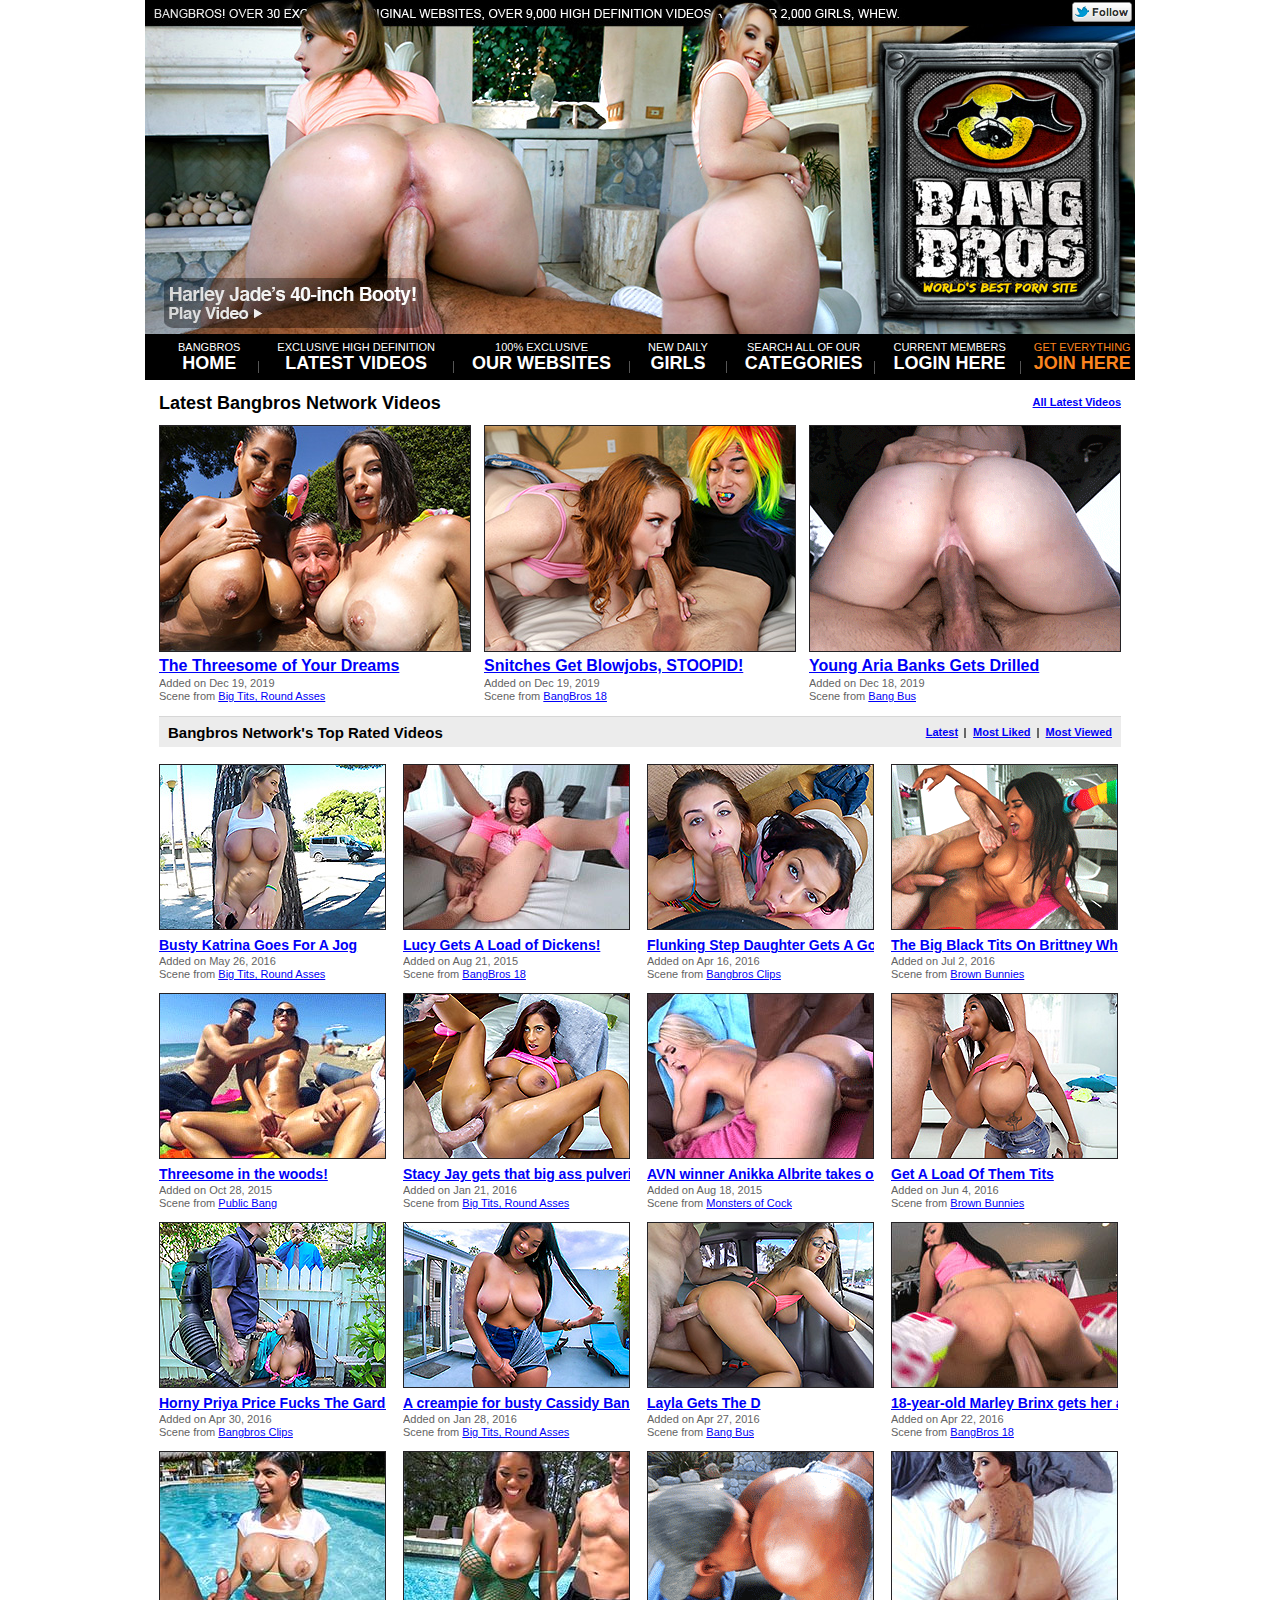
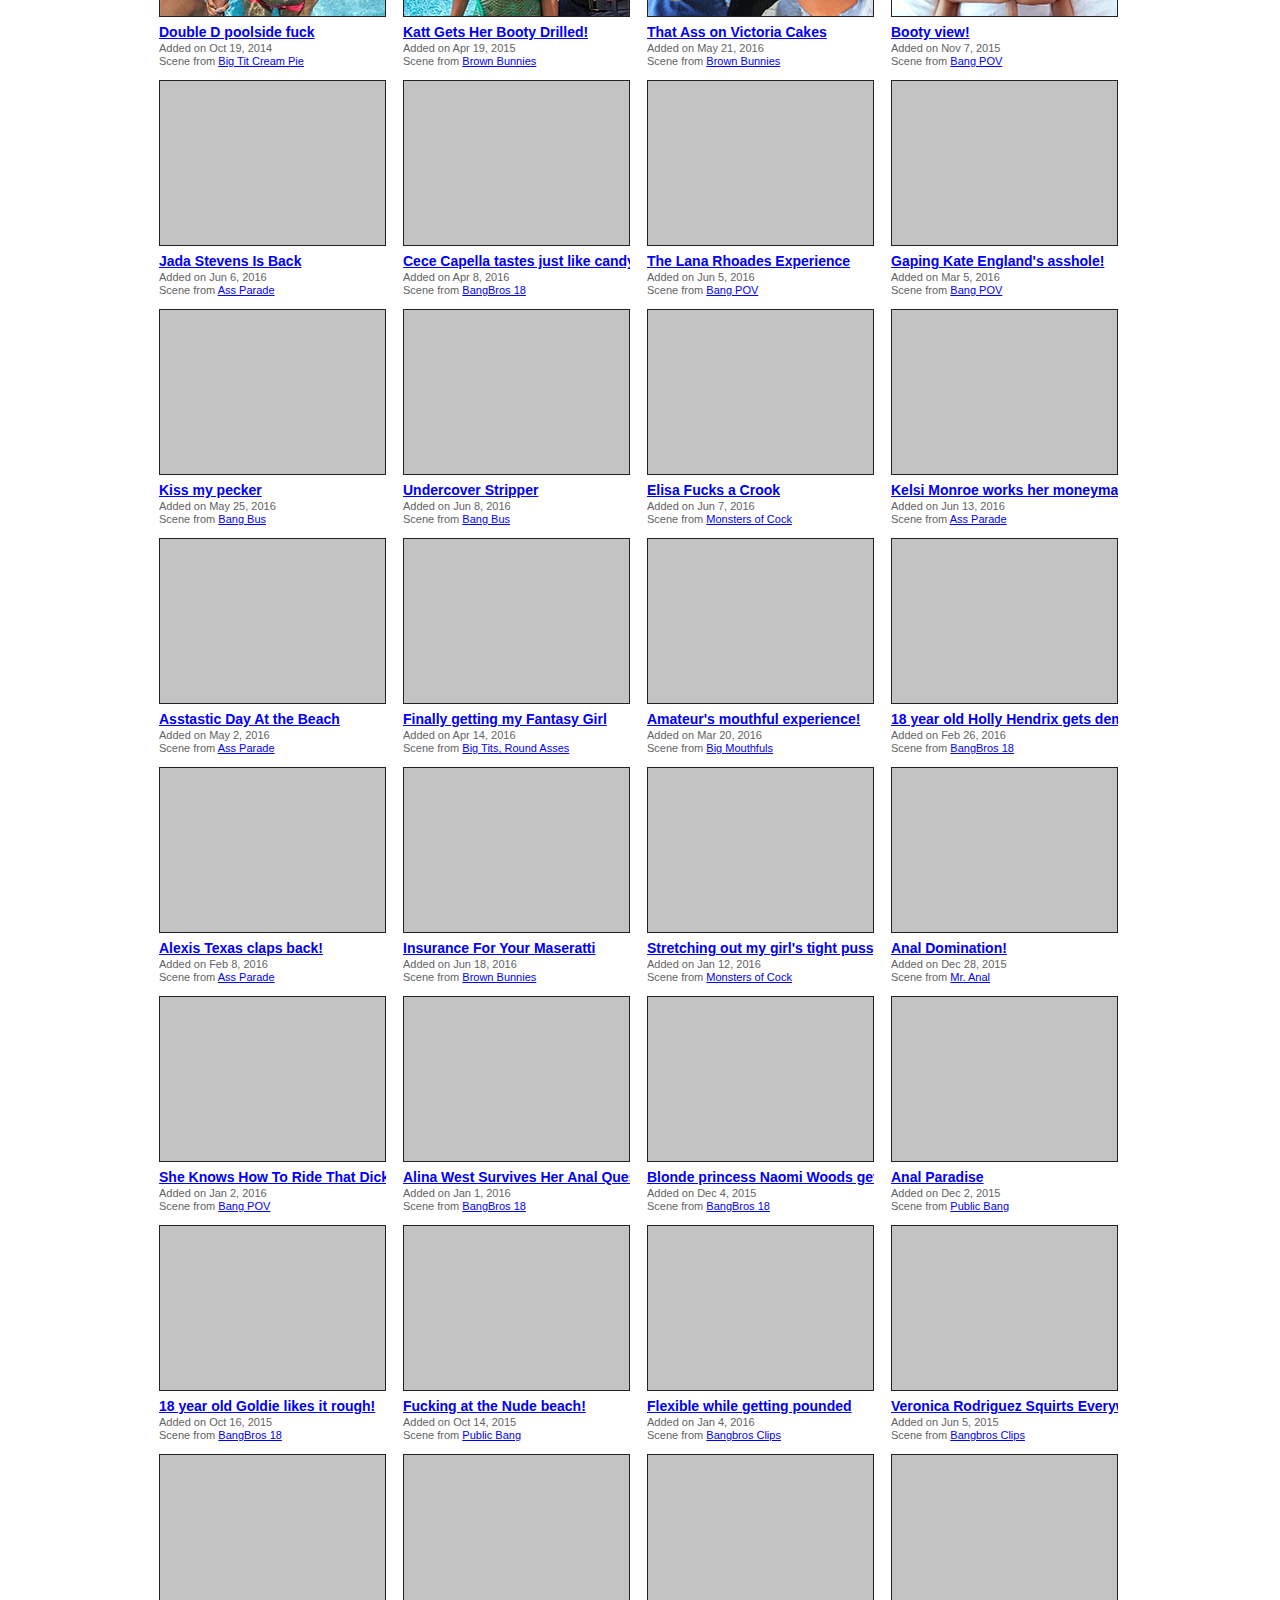
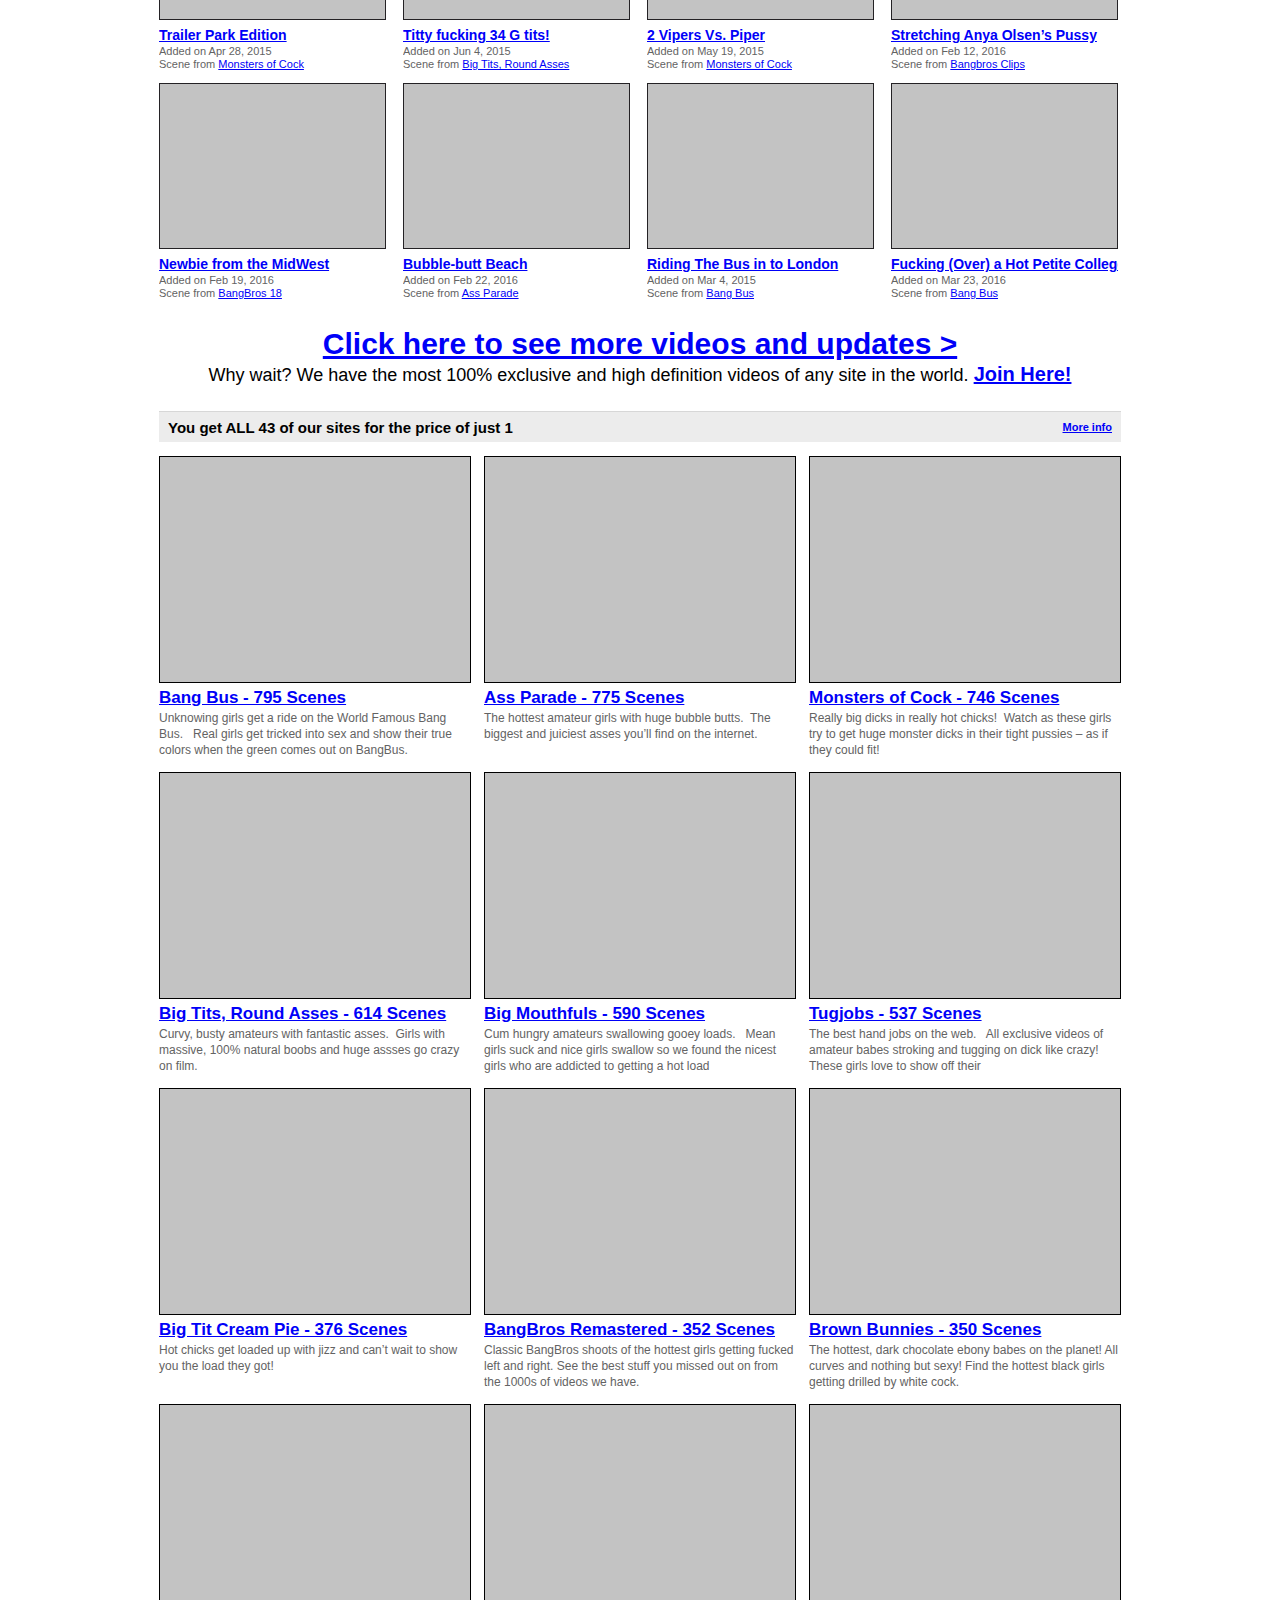
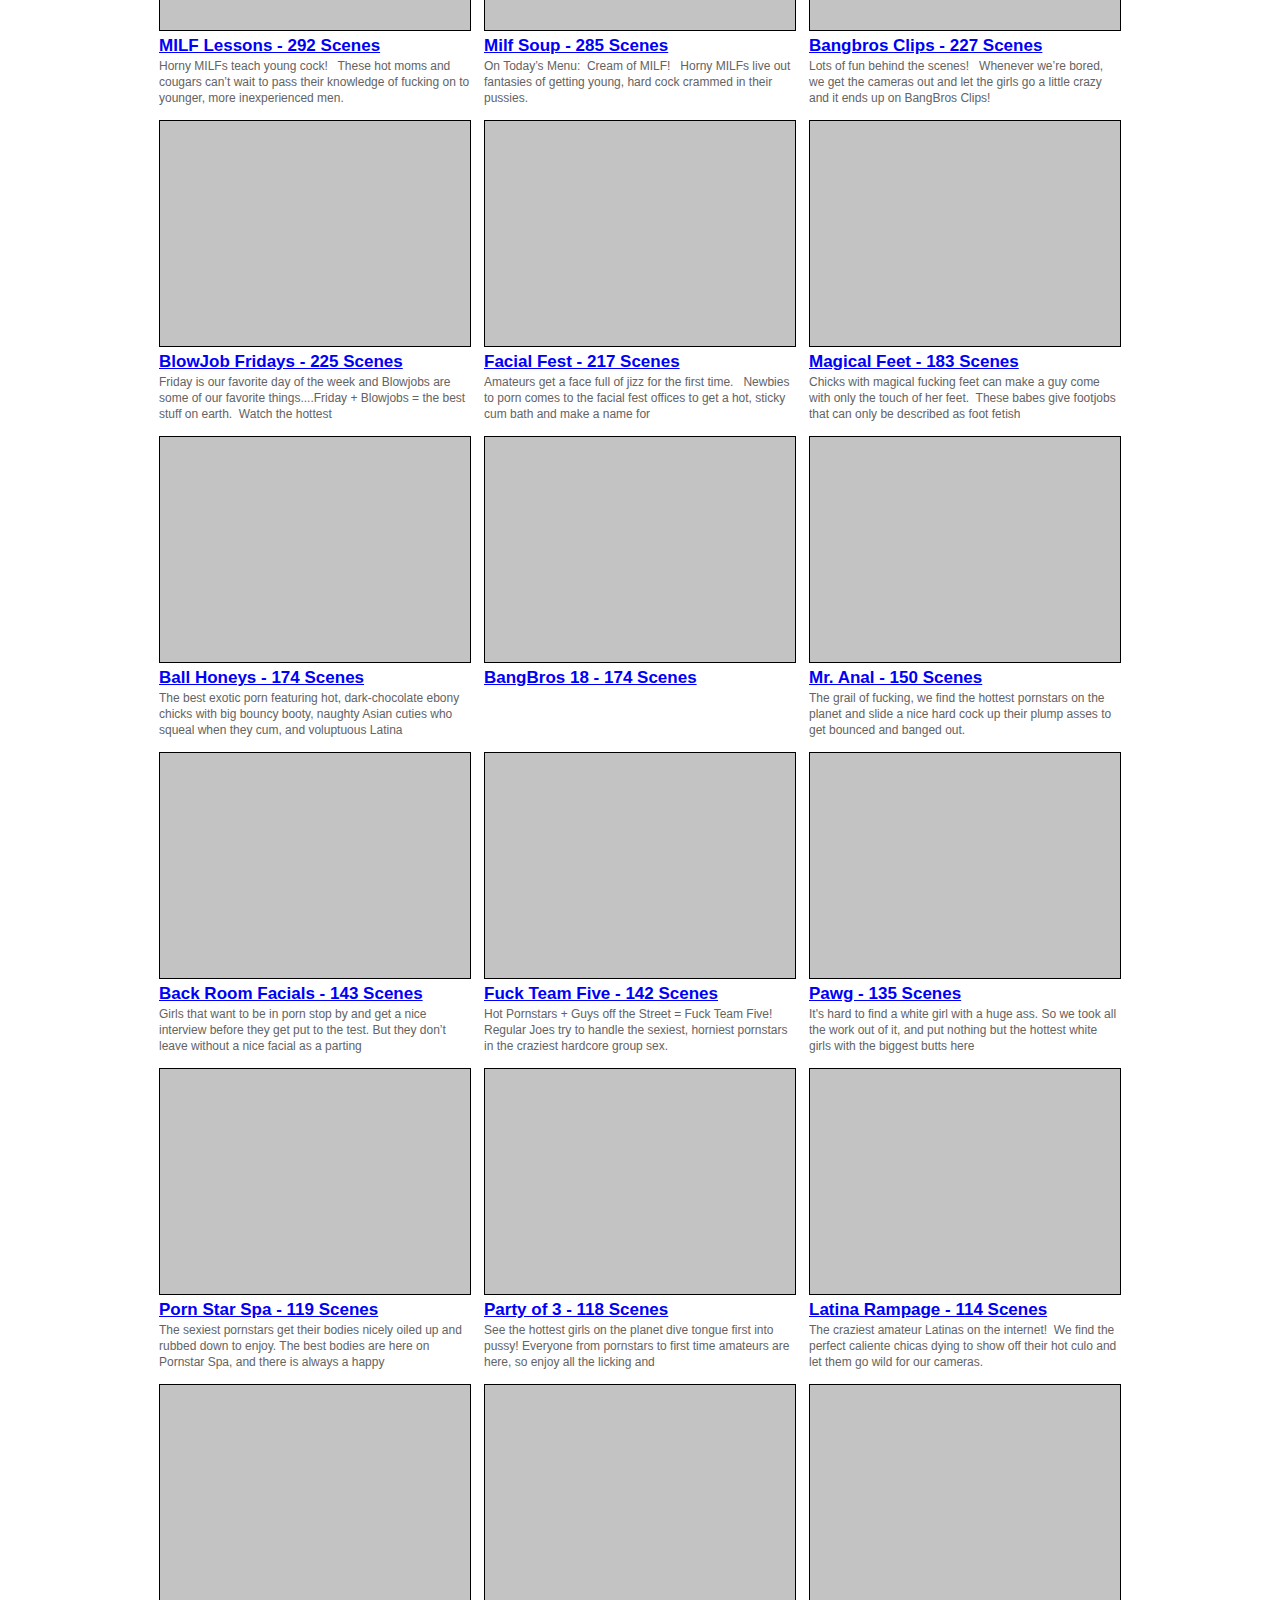
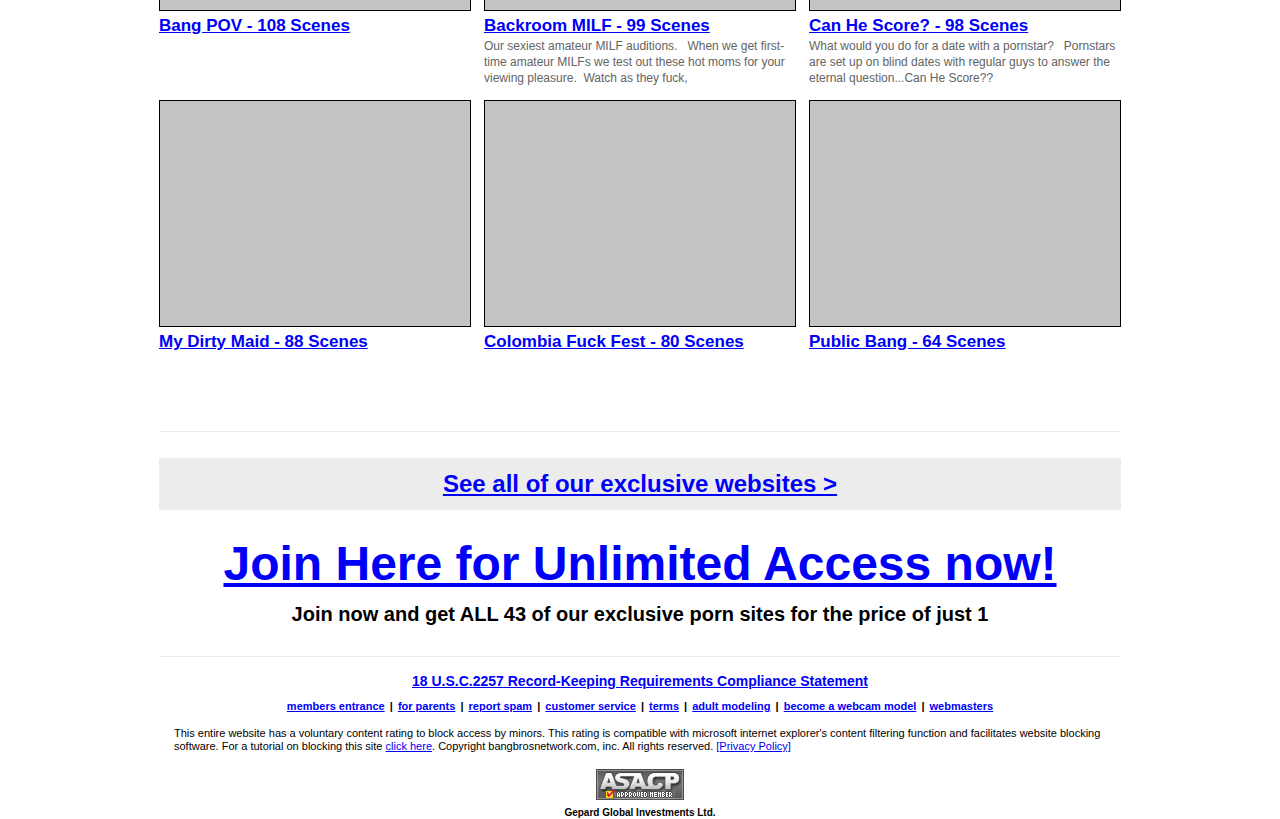
<file: lol/index.html>
<!DOCTYPE html>
<!-- saved from url=(0014)about:internet -->
<html><head><meta http-equiv="Content-Type" content="text/html; charset=UTF-8">
    
    <title>BangBros Network ™ -The Official Site For BangBros Network Videos</title>    <meta http-equiv="description" content="The hottest porn videos are added daily! The hottest girls, HD quality, and new faces. Bangbros Network has the best porn ever for you to watch unlimited amounts and download any video we have ever shot!">
<meta http-equiv="keywords" content="bangbrosnetwork, bangbros network, bangbros network videos, amateur sex videos, reality porn, porno pics, hd porn, best porno">    
    
    <link type="text/css" rel="stylesheet" href="./BangBros Network ™ -The Official Site For BangBros Network Videos_files/network-tour1&amp;f=master.css,gc_safari.css,jwplayer.css,joinpage.css">

    <!--[if IE]>
    <link type="text/css" rel="stylesheet" href="http://static.bangbros.com/min/f=shared/styles/sites/tour/bangbros/network-tour1/ie.css" />
    <![endif]-->
    <!--[if IE 7]>
    <link type="text/css" rel="stylesheet" href="http://static.bangbros.com/min/f=shared/styles/sites/tour/bangbros/network-tour1/ie7.css?2" />
    <![endif]-->
    <!--[if IE 8]>
    <link type="text/css" rel="stylesheet" href="http://static.bangbros.com/min/f=shared/styles/sites/tour/bangbros/network-tour1/ie8.css" />
    <![endif]-->
    <!--[if IE 9]>
    <link type="text/css" rel="stylesheet" href="http://static.bangbros.com/min/f=shared/styles/sites/tour/bangbros/network-tour1/ie9.css" />
    <![endif]-->

    
    <script async="" src="./BangBros Network ™ -The Official Site For BangBros Network Videos_files/analytics.js"></script><script>
        (function(i,s,o,g,r,a,m){i['GoogleAnalyticsObject']=r;i[r]=i[r]||function(){
            (i[r].q=i[r].q||[]).push(arguments)},i[r].l=1*new Date();a=s.createElement(o),
            m=s.getElementsByTagName(o)[0];a.async=1;a.src=g;m.parentNode.insertBefore(a,m)
        })(window,document,'script','//www.google-analytics.com/analytics.js','ga');

        ga('create', 'UA-4737158-20', 'auto');
        ga('send', 'pageview');

    </script>

</head>
<body><img src="./BangBros Network ™ -The Official Site For BangBros Network Videos_files/imgcount.php" id="ps-pixel" width="1" height="1" style="display: none;">
<div class="main-bg">
    <!--header block start-->
    <div class="header">
        <div class="pageWidth">

            
                        <div class="mv-videos">
                <div style="width: 66px;height: 27px;position: absolute;right: 0px;top: -1px;"><a href="http://twitter.com/bangbrosnetwork" title="follow Bangbros Network on Twitter" target="_blank"><img src="./BangBros Network ™ -The Official Site For BangBros Network Videos_files/twitterfollow.png" alt="follow Bangbros on Twitter" width="66" height="27"></a></div>

                                <h1 class="vid-img"><a href="http://www.bangbrosnetwork.com/videos/harley-jade-and-the-40-inches-of-fantastic-ass_3405571.htm"><img src="./BangBros Network ™ -The Official Site For BangBros Network Videos_files/header.jpg"></a></h1>
                

            </div>
            
            <div class="clear"></div>

            <!--top nav start-->
            <a name="play" style="width:0;height:0;"></a>
            <div id="menu-bar" class="menu-item clearfix">

                
                <ul>
                    <li><a href="http://www.bangbrosnetwork.com/home.htm"><span>BANGBROS</span><br>HOME</a></li>
                    <li class="menu-broder-rt"></li>
                    <li><a href="http://www.bangbrosnetwork.com/latest-videos"><span>EXCLUSIVE HIGH DEFINITION</span><br>LATEST VIDEOS</a></li>
                    <li class="menu-broder-rt"></li>
                    <li><a href="http://www.bangbrosnetwork.com/websites.htm"><span>100% EXCLUSIVE</span><br>OUR WEBSITES</a></li>
                    <li class="menu-broder-rt"></li>
                    <li><a href="http://www.bangbrosnetwork.com/most-liked-girls"><span>NEW DAILY</span><br>GIRLS</a></li>
                    <li class="menu-broder-rt"></li>
                    <li><a href="http://www.bangbrosnetwork.com/video-categories.htm"><span>SEARCH ALL OF OUR</span><br>CATEGORIES</a></li>
                    <li class="menu-broder-rt menu-border-mid"></li>
                    <li><a href="http://members.bangbros.com/" target="_blank" rel="nofollow"><span>CURRENT MEMBERS</span><br>LOGIN HERE</a></li>
                    <li class="menu-broder-rt menu-border-last"></li>
                    <li><a class="join-now" href="https://st-secure.com/index.php?s=billing.payment&amp;site=bangbros&amp;tracksite=bangbrosnetwork&amp;productId=1&amp;tour=t2&amp;affiliate=freepics&amp;tracker=bangbros&amp;campaign=us&amp;program=pps&amp;page=other&amp;specials=MQ%3D%3D&amp;price=14.95"><span>GET EVERYTHING</span><br>JOIN HERE</a></li>
                </ul>

                
            </div>
            <!--top nav end-->

        </div>
    </div>
    <!--header block end-->

    <!--Content Area Start-->

    <div class="container">
    <div class="pageWidth">
        <div class="contentarea h-top padLR">

            <h2 class="h2-updates clearfix">
                <b class="up-large">Latest Bangbros Network Videos</b>
                <b class="s-bold black-light"><a href="http://www.bangbrosnetwork.com/latest-videos">All Latest Videos</a></b>
            </h2>

            <div class="home-top-list video-list-thumb clearfix">

                                    
                        <p>
                            <a style="text-decoration: none;" href="http://www.bangbrosnetwork.com/videos/the-threesome-of-your-dreams_3409119.htm">
                                <span class="fleft"><b class="hd-img-large"></b></span>
                                <span class="wtop-overlay"><b class="wtop-bg-hd css-opacity"></b><b class="wtop-hd-bg-text"><b class="wtop-hd-arrow"></b>Watch this video now!</b></span>
                                <span class="vl-thumb-img"><img src="./BangBros Network ™ -The Official Site For BangBros Network Videos_files/310x225.jpg" width="310" height="225"></span>
                            </a>
                            <a class="vl-title title-color-link" style="white-space: nowrap;overflow: hidden;" href="http://www.bangbrosnetwork.com/videos/the-threesome-of-your-dreams_3409119.htm"><b>The Threesome of Your Dreams</b></a>
                            <b class="vl-desc grey-color">Added on Dec 19, 2019</b>
                            <b class="vl-desc grey-color">Scene from <a href="http://www.bangbrosnetwork.com/latest-videos/bigtitsroundasses">Big Tits, Round Asses</a></b>
                        </p>

                                    
                        <p>
                            <a style="text-decoration: none;" href="http://www.bangbrosnetwork.com/videos/snitches-get-blowjobs-stoopid_3409201.htm">
                                <span class="fleft"><b class="hd-img-large"></b></span>
                                <span class="wtop-overlay"><b class="wtop-bg-hd css-opacity"></b><b class="wtop-hd-bg-text"><b class="wtop-hd-arrow"></b>Watch this video now!</b></span>
                                <span class="vl-thumb-img"><img src="./BangBros Network ™ -The Official Site For BangBros Network Videos_files/310x225(1).jpg" width="310" height="225"></span>
                            </a>
                            <a class="vl-title title-color-link" style="white-space: nowrap;overflow: hidden;" href="http://www.bangbrosnetwork.com/videos/snitches-get-blowjobs-stoopid_3409201.htm"><b>Snitches Get Blowjobs, STOOPID!</b></a>
                            <b class="vl-desc grey-color">Added on Dec 19, 2019</b>
                            <b class="vl-desc grey-color">Scene from <a href="http://www.bangbrosnetwork.com/latest-videos/bangbros18">BangBros 18</a></b>
                        </p>

                                    
                        <p class="noMargin">
                            <a style="text-decoration: none;" href="http://www.bangbrosnetwork.com/videos/young-aria-banks-gets-drilled_3409115.htm">
                                <span class="fleft"><b class="hd-img-large"></b></span>
                                <span class="wtop-overlay"><b class="wtop-bg-hd css-opacity"></b><b class="wtop-hd-bg-text"><b class="wtop-hd-arrow"></b>Watch this video now!</b></span>
                                <span class="vl-thumb-img"><img src="./BangBros Network ™ -The Official Site For BangBros Network Videos_files/310x225(2).jpg" width="310" height="225"></span>
                            </a>
                            <a class="vl-title title-color-link" style="white-space: nowrap;overflow: hidden;" href="http://www.bangbrosnetwork.com/videos/young-aria-banks-gets-drilled_3409115.htm"><b>Young Aria Banks Gets Drilled</b></a>
                            <b class="vl-desc grey-color">Added on Dec 18, 2019</b>
                            <b class="vl-desc grey-color">Scene from <a href="http://www.bangbrosnetwork.com/latest-videos/bangbus">Bang Bus</a></b>
                        </p>

                
            </div>

            <h2 class="h2-bar clearfix">
                <b class="b-bold">Bangbros Network's Top Rated Videos</b>
                <a href="http://www.bangbrosnetwork.com/most-viewed-videos" class="s-bold black-light view-padd">Most Viewed</a>
                <b class="b-pipe b-pipe-wide">|</b>
                <a href="http://www.bangbrosnetwork.com/most-liked-videos" class="s-bold black-light">Most Liked</a>
                <b class="b-pipe b-pipe-wide">|</b>
                <a href="http://www.bangbrosnetwork.com/latest-videos" class="s-bold black-light">Latest</a>
            </h2>


            <div class="video-list-thumb clearfix">

                                    
                    <p onclick="document.location=&#39;/videos/busty-katrina-goes-for-a-jog_3405041.htm&#39;;">
                        <span class="fleft"><b class="hd-img"></b></span>
                        <span class="wtop-overlay"><b class="wtop-bg-hd css-opacity"></b><b class="wtop-hd-bg-text"><a href="http://www.bangbrosnetwork.com/videos/busty-katrina-goes-for-a-jog_3405041.htm"><b class="wtop-hd-arrow"></b></a><a href="http://www.bangbrosnetwork.com/videos/busty-katrina-goes-for-a-jog_3405041.htm">Watch this video now!</a></b></span>
                                                <span class="vl-thumb-img"><a href="http://www.bangbrosnetwork.com/videos/busty-katrina-goes-for-a-jog_3405041.htm">
                                                            <img style="margin-top: -3px;" src="./BangBros Network ™ -The Official Site For BangBros Network Videos_files/225x170.jpg" width="225" height="170">
                                                    </a></span>
                        <b class="vl-title title-color" style="white-space: nowrap;overflow: hidden;"><a href="http://www.bangbrosnetwork.com/videos/busty-katrina-goes-for-a-jog_3405041.htm">Busty Katrina Goes For A Jog</a></b>
                        <b class="vl-desc grey-color">Added on May 26, 2016</b>
                        <b class="vl-desc grey-color">Scene from <a href="http://www.bangbrosnetwork.com/latest-videos/bigtitsroundasses">Big Tits, Round Asses</a></b>
                    </p>

                                    
                    <p onclick="document.location=&#39;/videos/lucy-gets-a-load-of-dickens_3404067.htm&#39;;">
                        <span class="fleft"><b class="hd-img"></b></span>
                        <span class="wtop-overlay"><b class="wtop-bg-hd css-opacity"></b><b class="wtop-hd-bg-text"><a href="http://www.bangbrosnetwork.com/videos/lucy-gets-a-load-of-dickens_3404067.htm"><b class="wtop-hd-arrow"></b></a><a href="http://www.bangbrosnetwork.com/videos/lucy-gets-a-load-of-dickens_3404067.htm">Watch this video now!</a></b></span>
                                                <span class="vl-thumb-img"><a href="http://www.bangbrosnetwork.com/videos/lucy-gets-a-load-of-dickens_3404067.htm">
                                                            <img style="margin-top: -3px;" src="./BangBros Network ™ -The Official Site For BangBros Network Videos_files/225x170(1).jpg" width="225" height="170">
                                                    </a></span>
                        <b class="vl-title title-color" style="white-space: nowrap;overflow: hidden;"><a href="http://www.bangbrosnetwork.com/videos/lucy-gets-a-load-of-dickens_3404067.htm">Lucy Gets A Load of Dickens!</a></b>
                        <b class="vl-desc grey-color">Added on Aug 21, 2015</b>
                        <b class="vl-desc grey-color">Scene from <a href="http://www.bangbrosnetwork.com/latest-videos/bangbros18">BangBros 18</a></b>
                    </p>

                                    
                    <p onclick="document.location=&#39;/videos/flunking-step-daughter-gets-a-golden-rachel-starr_3404811.htm&#39;;">
                        <span class="fleft"><b class="hd-img"></b></span>
                        <span class="wtop-overlay"><b class="wtop-bg-hd css-opacity"></b><b class="wtop-hd-bg-text"><a href="http://www.bangbrosnetwork.com/videos/flunking-step-daughter-gets-a-golden-rachel-starr_3404811.htm"><b class="wtop-hd-arrow"></b></a><a href="http://www.bangbrosnetwork.com/videos/flunking-step-daughter-gets-a-golden-rachel-starr_3404811.htm">Watch this video now!</a></b></span>
                                                <span class="vl-thumb-img"><a href="http://www.bangbrosnetwork.com/videos/flunking-step-daughter-gets-a-golden-rachel-starr_3404811.htm">
                                                            <img style="margin-top: -3px;" src="./BangBros Network ™ -The Official Site For BangBros Network Videos_files/225x170(2).jpg" width="225" height="170">
                                                    </a></span>
                        <b class="vl-title title-color" style="white-space: nowrap;overflow: hidden;"><a href="http://www.bangbrosnetwork.com/videos/flunking-step-daughter-gets-a-golden-rachel-starr_3404811.htm">Flunking Step Daughter Gets A Golden Rachel Starr</a></b>
                        <b class="vl-desc grey-color">Added on Apr 16, 2016</b>
                        <b class="vl-desc grey-color">Scene from <a href="http://www.bangbrosnetwork.com/latest-videos/bangbrosclips">Bangbros Clips</a></b>
                    </p>

                                    
                    <p class="noMargin" onclick="document.location=&#39;/videos/the-big-black-tits-on-brittney-white_3405249.htm&#39;;">
                        <span class="fleft"><b class="hd-img"></b></span>
                        <span class="wtop-overlay"><b class="wtop-bg-hd css-opacity"></b><b class="wtop-hd-bg-text"><a href="http://www.bangbrosnetwork.com/videos/the-big-black-tits-on-brittney-white_3405249.htm"><b class="wtop-hd-arrow"></b></a><a href="http://www.bangbrosnetwork.com/videos/the-big-black-tits-on-brittney-white_3405249.htm">Watch this video now!</a></b></span>
                                                <span class="vl-thumb-img"><a href="http://www.bangbrosnetwork.com/videos/the-big-black-tits-on-brittney-white_3405249.htm">
                                                            <img style="margin-top: -3px;" src="./BangBros Network ™ -The Official Site For BangBros Network Videos_files/225x170(3).jpg" width="225" height="170">
                                                    </a></span>
                        <b class="vl-title title-color" style="white-space: nowrap;overflow: hidden;"><a href="http://www.bangbrosnetwork.com/videos/the-big-black-tits-on-brittney-white_3405249.htm">The Big Black Tits On Brittney White</a></b>
                        <b class="vl-desc grey-color">Added on Jul 2, 2016</b>
                        <b class="vl-desc grey-color">Scene from <a href="http://www.bangbrosnetwork.com/latest-videos/brownbunnies">Brown Bunnies</a></b>
                    </p>

                                    
                    <p onclick="document.location=&#39;/videos/threesome-in-the-woods_3404111.htm&#39;;">
                        <span class="fleft"><b class="hd-img"></b></span>
                        <span class="wtop-overlay"><b class="wtop-bg-hd css-opacity"></b><b class="wtop-hd-bg-text"><a href="http://www.bangbrosnetwork.com/videos/threesome-in-the-woods_3404111.htm"><b class="wtop-hd-arrow"></b></a><a href="http://www.bangbrosnetwork.com/videos/threesome-in-the-woods_3404111.htm">Watch this video now!</a></b></span>
                                                <span class="vl-thumb-img"><a href="http://www.bangbrosnetwork.com/videos/threesome-in-the-woods_3404111.htm">
                                                            <img style="margin-top: -3px;" src="./BangBros Network ™ -The Official Site For BangBros Network Videos_files/225x170(4).jpg" width="225" height="170">
                                                    </a></span>
                        <b class="vl-title title-color" style="white-space: nowrap;overflow: hidden;"><a href="http://www.bangbrosnetwork.com/videos/threesome-in-the-woods_3404111.htm">Threesome in the woods!</a></b>
                        <b class="vl-desc grey-color">Added on Oct 28, 2015</b>
                        <b class="vl-desc grey-color">Scene from <a href="http://www.bangbrosnetwork.com/latest-videos/publicbang">Public Bang</a></b>
                    </p>

                                    
                    <p onclick="document.location=&#39;/videos/stacy-jay-gets-that-big-ass-pulverized_3404521.htm&#39;;">
                        <span class="fleft"><b class="hd-img"></b></span>
                        <span class="wtop-overlay"><b class="wtop-bg-hd css-opacity"></b><b class="wtop-hd-bg-text"><a href="http://www.bangbrosnetwork.com/videos/stacy-jay-gets-that-big-ass-pulverized_3404521.htm"><b class="wtop-hd-arrow"></b></a><a href="http://www.bangbrosnetwork.com/videos/stacy-jay-gets-that-big-ass-pulverized_3404521.htm">Watch this video now!</a></b></span>
                                                <span class="vl-thumb-img"><a href="http://www.bangbrosnetwork.com/videos/stacy-jay-gets-that-big-ass-pulverized_3404521.htm">
                                                            <img style="margin-top: -3px;" src="./BangBros Network ™ -The Official Site For BangBros Network Videos_files/225x170(5).jpg" width="225" height="170">
                                                    </a></span>
                        <b class="vl-title title-color" style="white-space: nowrap;overflow: hidden;"><a href="http://www.bangbrosnetwork.com/videos/stacy-jay-gets-that-big-ass-pulverized_3404521.htm">Stacy Jay gets that big ass pulverized!</a></b>
                        <b class="vl-desc grey-color">Added on Jan 21, 2016</b>
                        <b class="vl-desc grey-color">Scene from <a href="http://www.bangbrosnetwork.com/latest-videos/bigtitsroundasses">Big Tits, Round Asses</a></b>
                    </p>

                                    
                    <p onclick="document.location=&#39;/videos/avn-winner-anikka-albrite-takes-on-a-massive-dong_3404039.htm&#39;;">
                        <span class="fleft"><b class="hd-img"></b></span>
                        <span class="wtop-overlay"><b class="wtop-bg-hd css-opacity"></b><b class="wtop-hd-bg-text"><a href="http://www.bangbrosnetwork.com/videos/avn-winner-anikka-albrite-takes-on-a-massive-dong_3404039.htm"><b class="wtop-hd-arrow"></b></a><a href="http://www.bangbrosnetwork.com/videos/avn-winner-anikka-albrite-takes-on-a-massive-dong_3404039.htm">Watch this video now!</a></b></span>
                                                <span class="vl-thumb-img"><a href="http://www.bangbrosnetwork.com/videos/avn-winner-anikka-albrite-takes-on-a-massive-dong_3404039.htm">
                                                            <img style="margin-top: -3px;" src="./BangBros Network ™ -The Official Site For BangBros Network Videos_files/225x170(6).jpg" width="225" height="170">
                                                    </a></span>
                        <b class="vl-title title-color" style="white-space: nowrap;overflow: hidden;"><a href="http://www.bangbrosnetwork.com/videos/avn-winner-anikka-albrite-takes-on-a-massive-dong_3404039.htm">AVN winner Anikka Albrite takes on a massive dong</a></b>
                        <b class="vl-desc grey-color">Added on Aug 18, 2015</b>
                        <b class="vl-desc grey-color">Scene from <a href="http://www.bangbrosnetwork.com/latest-videos/monstersofcock">Monsters of Cock</a></b>
                    </p>

                                    
                    <p class="noMargin" onclick="document.location=&#39;/videos/get-a-load-of-them-tits_3405127.htm&#39;;">
                        <span class="fleft"><b class="hd-img"></b></span>
                        <span class="wtop-overlay"><b class="wtop-bg-hd css-opacity"></b><b class="wtop-hd-bg-text"><a href="http://www.bangbrosnetwork.com/videos/get-a-load-of-them-tits_3405127.htm"><b class="wtop-hd-arrow"></b></a><a href="http://www.bangbrosnetwork.com/videos/get-a-load-of-them-tits_3405127.htm">Watch this video now!</a></b></span>
                                                <span class="vl-thumb-img"><a href="http://www.bangbrosnetwork.com/videos/get-a-load-of-them-tits_3405127.htm">
                                                            <img style="margin-top: -3px;" src="./BangBros Network ™ -The Official Site For BangBros Network Videos_files/225x170(7).jpg" width="225" height="170">
                                                    </a></span>
                        <b class="vl-title title-color" style="white-space: nowrap;overflow: hidden;"><a href="http://www.bangbrosnetwork.com/videos/get-a-load-of-them-tits_3405127.htm">Get A Load Of Them Tits</a></b>
                        <b class="vl-desc grey-color">Added on Jun 4, 2016</b>
                        <b class="vl-desc grey-color">Scene from <a href="http://www.bangbrosnetwork.com/latest-videos/brownbunnies">Brown Bunnies</a></b>
                    </p>

                                    
                    <p onclick="document.location=&#39;/videos/horny-priya-price-fucks-the-gardener_3405025.htm&#39;;">
                        <span class="fleft"><b class="hd-img"></b></span>
                        <span class="wtop-overlay"><b class="wtop-bg-hd css-opacity"></b><b class="wtop-hd-bg-text"><a href="http://www.bangbrosnetwork.com/videos/horny-priya-price-fucks-the-gardener_3405025.htm"><b class="wtop-hd-arrow"></b></a><a href="http://www.bangbrosnetwork.com/videos/horny-priya-price-fucks-the-gardener_3405025.htm">Watch this video now!</a></b></span>
                                                <span class="vl-thumb-img"><a href="http://www.bangbrosnetwork.com/videos/horny-priya-price-fucks-the-gardener_3405025.htm">
                                                            <img class="lazy" style="margin-top: -3px; display: inline;" data-original="http://x-images4.bangbros.com/bangbrosclips/shoots/bbc15082/members/225x170.jpg" width="225" height="170" src="./BangBros Network ™ -The Official Site For BangBros Network Videos_files/225x170(8).jpg">
                                <noscript>
                                    <img style="margin-top: -3px;" src="http://x-images4.bangbros.com/bangbrosclips/shoots/bbc15082/members/225x170.jpg"  width="225" height="170" />
                                </noscript>
                                                    </a></span>
                        <b class="vl-title title-color" style="white-space: nowrap;overflow: hidden;"><a href="http://www.bangbrosnetwork.com/videos/horny-priya-price-fucks-the-gardener_3405025.htm">Horny Priya Price Fucks The Gardener</a></b>
                        <b class="vl-desc grey-color">Added on Apr 30, 2016</b>
                        <b class="vl-desc grey-color">Scene from <a href="http://www.bangbrosnetwork.com/latest-videos/bangbrosclips">Bangbros Clips</a></b>
                    </p>

                                    
                    <p onclick="document.location=&#39;/videos/a-creampie-for-busty-cassidy-banks_3404539.htm&#39;;">
                        <span class="fleft"><b class="hd-img"></b></span>
                        <span class="wtop-overlay"><b class="wtop-bg-hd css-opacity"></b><b class="wtop-hd-bg-text"><a href="http://www.bangbrosnetwork.com/videos/a-creampie-for-busty-cassidy-banks_3404539.htm"><b class="wtop-hd-arrow"></b></a><a href="http://www.bangbrosnetwork.com/videos/a-creampie-for-busty-cassidy-banks_3404539.htm">Watch this video now!</a></b></span>
                                                <span class="vl-thumb-img"><a href="http://www.bangbrosnetwork.com/videos/a-creampie-for-busty-cassidy-banks_3404539.htm">
                                                            <img class="lazy" style="margin-top: -3px; display: inline;" data-original="http://x-images3.bangbros.com/bigtitsroundasses/shoots/btra14751/members/225x170.jpg" width="225" height="170" src="./BangBros Network ™ -The Official Site For BangBros Network Videos_files/225x170(9).jpg">
                                <noscript>
                                    <img style="margin-top: -3px;" src="http://x-images3.bangbros.com/bigtitsroundasses/shoots/btra14751/members/225x170.jpg"  width="225" height="170" />
                                </noscript>
                                                    </a></span>
                        <b class="vl-title title-color" style="white-space: nowrap;overflow: hidden;"><a href="http://www.bangbrosnetwork.com/videos/a-creampie-for-busty-cassidy-banks_3404539.htm">A creampie for busty Cassidy Banks</a></b>
                        <b class="vl-desc grey-color">Added on Jan 28, 2016</b>
                        <b class="vl-desc grey-color">Scene from <a href="http://www.bangbrosnetwork.com/latest-videos/bigtitsroundasses">Big Tits, Round Asses</a></b>
                    </p>

                                    
                    <p onclick="document.location=&#39;/videos/layla-gets-the-d_3404981.htm&#39;;">
                        <span class="fleft"><b class="hd-img"></b></span>
                        <span class="wtop-overlay"><b class="wtop-bg-hd css-opacity"></b><b class="wtop-hd-bg-text"><a href="http://www.bangbrosnetwork.com/videos/layla-gets-the-d_3404981.htm"><b class="wtop-hd-arrow"></b></a><a href="http://www.bangbrosnetwork.com/videos/layla-gets-the-d_3404981.htm">Watch this video now!</a></b></span>
                                                <span class="vl-thumb-img"><a href="http://www.bangbrosnetwork.com/videos/layla-gets-the-d_3404981.htm">
                                                            <img class="lazy" style="margin-top: -3px; display: inline;" data-original="http://x-images1.bangbros.com/bangbus/shoots/bb15059/members/225x170.jpg" width="225" height="170" src="./BangBros Network ™ -The Official Site For BangBros Network Videos_files/225x170(10).jpg">
                                <noscript>
                                    <img style="margin-top: -3px;" src="http://x-images1.bangbros.com/bangbus/shoots/bb15059/members/225x170.jpg"  width="225" height="170" />
                                </noscript>
                                                    </a></span>
                        <b class="vl-title title-color" style="white-space: nowrap;overflow: hidden;"><a href="http://www.bangbrosnetwork.com/videos/layla-gets-the-d_3404981.htm">Layla Gets The D</a></b>
                        <b class="vl-desc grey-color">Added on Apr 27, 2016</b>
                        <b class="vl-desc grey-color">Scene from <a href="http://www.bangbrosnetwork.com/latest-videos/bangbus">Bang Bus</a></b>
                    </p>

                                    
                    <p class="noMargin" onclick="document.location=&#39;/videos/18-year-old-marley-brinx-gets-her-ass-pounded_3404787.htm&#39;;">
                        <span class="fleft"><b class="hd-img"></b></span>
                        <span class="wtop-overlay"><b class="wtop-bg-hd css-opacity"></b><b class="wtop-hd-bg-text"><a href="http://www.bangbrosnetwork.com/videos/18-year-old-marley-brinx-gets-her-ass-pounded_3404787.htm"><b class="wtop-hd-arrow"></b></a><a href="http://www.bangbrosnetwork.com/videos/18-year-old-marley-brinx-gets-her-ass-pounded_3404787.htm">Watch this video now!</a></b></span>
                                                <span class="vl-thumb-img"><a href="http://www.bangbrosnetwork.com/videos/18-year-old-marley-brinx-gets-her-ass-pounded_3404787.htm">
                                                            <img class="lazy" style="margin-top: -3px; display: inline;" data-original="http://x-images5.bangbros.com/bangbros18/shoots/bbe14832/members/225x170.jpg" width="225" height="170" src="./BangBros Network ™ -The Official Site For BangBros Network Videos_files/225x170(11).jpg">
                                <noscript>
                                    <img style="margin-top: -3px;" src="http://x-images5.bangbros.com/bangbros18/shoots/bbe14832/members/225x170.jpg"  width="225" height="170" />
                                </noscript>
                                                    </a></span>
                        <b class="vl-title title-color" style="white-space: nowrap;overflow: hidden;"><a href="http://www.bangbrosnetwork.com/videos/18-year-old-marley-brinx-gets-her-ass-pounded_3404787.htm"> 18-year-old Marley Brinx gets her ass pounded</a></b>
                        <b class="vl-desc grey-color">Added on Apr 22, 2016</b>
                        <b class="vl-desc grey-color">Scene from <a href="http://www.bangbrosnetwork.com/latest-videos/bangbros18">BangBros 18</a></b>
                    </p>

                                    
                    <p onclick="document.location=&#39;/videos/double-d-poolside-fuck_3402249.htm&#39;;">
                        <span class="fleft"><b class="hd-img"></b></span>
                        <span class="wtop-overlay"><b class="wtop-bg-hd css-opacity"></b><b class="wtop-hd-bg-text"><a href="http://www.bangbrosnetwork.com/videos/double-d-poolside-fuck_3402249.htm"><b class="wtop-hd-arrow"></b></a><a href="http://www.bangbrosnetwork.com/videos/double-d-poolside-fuck_3402249.htm">Watch this video now!</a></b></span>
                                                <span class="vl-thumb-img"><a href="http://www.bangbrosnetwork.com/videos/double-d-poolside-fuck_3402249.htm">
                                                            <img class="lazy" style="margin-top: -3px; display: inline;" data-original="http://x-images1.bangbros.com/bigtitcreampie/shoots/btcp13563/members/225x170.jpg" width="225" height="170" src="./BangBros Network ™ -The Official Site For BangBros Network Videos_files/225x170(12).jpg">
                                <noscript>
                                    <img style="margin-top: -3px;" src="http://x-images1.bangbros.com/bigtitcreampie/shoots/btcp13563/members/225x170.jpg"  width="225" height="170" />
                                </noscript>
                                                    </a></span>
                        <b class="vl-title title-color" style="white-space: nowrap;overflow: hidden;"><a href="http://www.bangbrosnetwork.com/videos/double-d-poolside-fuck_3402249.htm">Double D poolside fuck</a></b>
                        <b class="vl-desc grey-color">Added on Oct 19, 2014</b>
                        <b class="vl-desc grey-color">Scene from <a href="http://www.bangbrosnetwork.com/latest-videos/bigtitcreampie">Big Tit Cream Pie</a></b>
                    </p>

                                    
                    <p onclick="document.location=&#39;/videos/katt-gets-her-booty-drilled_3403351.htm&#39;;">
                        <span class="fleft"><b class="hd-img"></b></span>
                        <span class="wtop-overlay"><b class="wtop-bg-hd css-opacity"></b><b class="wtop-hd-bg-text"><a href="http://www.bangbrosnetwork.com/videos/katt-gets-her-booty-drilled_3403351.htm"><b class="wtop-hd-arrow"></b></a><a href="http://www.bangbrosnetwork.com/videos/katt-gets-her-booty-drilled_3403351.htm">Watch this video now!</a></b></span>
                                                <span class="vl-thumb-img"><a href="http://www.bangbrosnetwork.com/videos/katt-gets-her-booty-drilled_3403351.htm">
                                                            <img class="lazy" style="margin-top: -3px; display: inline;" data-original="http://x-images1.bangbros.com/brownbunnies/shoots/bkb14203/members/225x170.jpg" width="225" height="170" src="./BangBros Network ™ -The Official Site For BangBros Network Videos_files/225x170(13).jpg">
                                <noscript>
                                    <img style="margin-top: -3px;" src="http://x-images1.bangbros.com/brownbunnies/shoots/bkb14203/members/225x170.jpg"  width="225" height="170" />
                                </noscript>
                                                    </a></span>
                        <b class="vl-title title-color" style="white-space: nowrap;overflow: hidden;"><a href="http://www.bangbrosnetwork.com/videos/katt-gets-her-booty-drilled_3403351.htm"> Katt Gets Her Booty Drilled!</a></b>
                        <b class="vl-desc grey-color">Added on Apr 19, 2015</b>
                        <b class="vl-desc grey-color">Scene from <a href="http://www.bangbrosnetwork.com/latest-videos/brownbunnies">Brown Bunnies</a></b>
                    </p>

                                    
                    <p onclick="document.location=&#39;/videos/that-ass-on-victoria-cakes_3405079.htm&#39;;">
                        <span class="fleft"><b class="hd-img"></b></span>
                        <span class="wtop-overlay"><b class="wtop-bg-hd css-opacity"></b><b class="wtop-hd-bg-text"><a href="http://www.bangbrosnetwork.com/videos/that-ass-on-victoria-cakes_3405079.htm"><b class="wtop-hd-arrow"></b></a><a href="http://www.bangbrosnetwork.com/videos/that-ass-on-victoria-cakes_3405079.htm">Watch this video now!</a></b></span>
                                                <span class="vl-thumb-img"><a href="http://www.bangbrosnetwork.com/videos/that-ass-on-victoria-cakes_3405079.htm">
                                                            <img class="lazy" style="margin-top: -3px; display: inline;" data-original="http://x-images1.bangbros.com/brownbunnies/shoots/bkb15116/members/225x170.jpg" width="225" height="170" src="./BangBros Network ™ -The Official Site For BangBros Network Videos_files/225x170(14).jpg">
                                <noscript>
                                    <img style="margin-top: -3px;" src="http://x-images1.bangbros.com/brownbunnies/shoots/bkb15116/members/225x170.jpg"  width="225" height="170" />
                                </noscript>
                                                    </a></span>
                        <b class="vl-title title-color" style="white-space: nowrap;overflow: hidden;"><a href="http://www.bangbrosnetwork.com/videos/that-ass-on-victoria-cakes_3405079.htm">That Ass on Victoria Cakes</a></b>
                        <b class="vl-desc grey-color">Added on May 21, 2016</b>
                        <b class="vl-desc grey-color">Scene from <a href="http://www.bangbrosnetwork.com/latest-videos/brownbunnies">Brown Bunnies</a></b>
                    </p>

                                    
                    <p class="noMargin" onclick="document.location=&#39;/videos/booty-view_3404267.htm&#39;;">
                        <span class="fleft"><b class="hd-img"></b></span>
                        <span class="wtop-overlay"><b class="wtop-bg-hd css-opacity"></b><b class="wtop-hd-bg-text"><a href="http://www.bangbrosnetwork.com/videos/booty-view_3404267.htm"><b class="wtop-hd-arrow"></b></a><a href="http://www.bangbrosnetwork.com/videos/booty-view_3404267.htm">Watch this video now!</a></b></span>
                                                <span class="vl-thumb-img"><a href="http://www.bangbrosnetwork.com/videos/booty-view_3404267.htm">
                                                            <img class="lazy" style="margin-top: -3px; display: inline;" data-original="http://x-images5.bangbros.com/bangpov/shoots/bpov14618/members/225x170.jpg" width="225" height="170" src="./BangBros Network ™ -The Official Site For BangBros Network Videos_files/225x170(15).jpg">
                                <noscript>
                                    <img style="margin-top: -3px;" src="http://x-images5.bangbros.com/bangpov/shoots/bpov14618/members/225x170.jpg"  width="225" height="170" />
                                </noscript>
                                                    </a></span>
                        <b class="vl-title title-color" style="white-space: nowrap;overflow: hidden;"><a href="http://www.bangbrosnetwork.com/videos/booty-view_3404267.htm">Booty view!</a></b>
                        <b class="vl-desc grey-color">Added on Nov 7, 2015</b>
                        <b class="vl-desc grey-color">Scene from <a href="http://www.bangbrosnetwork.com/latest-videos/bangpov">Bang POV</a></b>
                    </p>

                                    
                    <p onclick="document.location=&#39;/videos/jada-stevens-is-back_3405129.htm&#39;;">
                        <span class="fleft"><b class="hd-img"></b></span>
                        <span class="wtop-overlay"><b class="wtop-bg-hd css-opacity"></b><b class="wtop-hd-bg-text"><a href="http://www.bangbrosnetwork.com/videos/jada-stevens-is-back_3405129.htm"><b class="wtop-hd-arrow"></b></a><a href="http://www.bangbrosnetwork.com/videos/jada-stevens-is-back_3405129.htm">Watch this video now!</a></b></span>
                                                <span class="vl-thumb-img"><a href="http://www.bangbrosnetwork.com/videos/jada-stevens-is-back_3405129.htm">
                                                            <img class="lazy" style="margin-top: -3px;" data-original="http://x-images2.bangbros.com/assparade/shoots/ap15149/members/225x170.jpg" width="225" height="170" src="[data-uri]">
                                <noscript>
                                    <img style="margin-top: -3px;" src="http://x-images2.bangbros.com/assparade/shoots/ap15149/members/225x170.jpg"  width="225" height="170" />
                                </noscript>
                                                    </a></span>
                        <b class="vl-title title-color" style="white-space: nowrap;overflow: hidden;"><a href="http://www.bangbrosnetwork.com/videos/jada-stevens-is-back_3405129.htm">Jada Stevens Is Back</a></b>
                        <b class="vl-desc grey-color">Added on Jun 6, 2016</b>
                        <b class="vl-desc grey-color">Scene from <a href="http://www.bangbrosnetwork.com/latest-videos/assparade">Ass Parade</a></b>
                    </p>

                                    
                    <p onclick="document.location=&#39;/videos/cece-capella-tastes-just-like-candy_3404729.htm&#39;;">
                        <span class="fleft"><b class="hd-img"></b></span>
                        <span class="wtop-overlay"><b class="wtop-bg-hd css-opacity"></b><b class="wtop-hd-bg-text"><a href="http://www.bangbrosnetwork.com/videos/cece-capella-tastes-just-like-candy_3404729.htm"><b class="wtop-hd-arrow"></b></a><a href="http://www.bangbrosnetwork.com/videos/cece-capella-tastes-just-like-candy_3404729.htm">Watch this video now!</a></b></span>
                                                <span class="vl-thumb-img"><a href="http://www.bangbrosnetwork.com/videos/cece-capella-tastes-just-like-candy_3404729.htm">
                                                            <img class="lazy" style="margin-top: -3px;" data-original="http://x-images5.bangbros.com/bangbros18/shoots/bbe14678/members/225x170.jpg" width="225" height="170" src="[data-uri]">
                                <noscript>
                                    <img style="margin-top: -3px;" src="http://x-images5.bangbros.com/bangbros18/shoots/bbe14678/members/225x170.jpg"  width="225" height="170" />
                                </noscript>
                                                    </a></span>
                        <b class="vl-title title-color" style="white-space: nowrap;overflow: hidden;"><a href="http://www.bangbrosnetwork.com/videos/cece-capella-tastes-just-like-candy_3404729.htm">Cece Capella tastes just like candy!</a></b>
                        <b class="vl-desc grey-color">Added on Apr 8, 2016</b>
                        <b class="vl-desc grey-color">Scene from <a href="http://www.bangbrosnetwork.com/latest-videos/bangbros18">BangBros 18</a></b>
                    </p>

                                    
                    <p onclick="document.location=&#39;/videos/the-lana-rhoades-experience_3405131.htm&#39;;">
                        <span class="fleft"><b class="hd-img"></b></span>
                        <span class="wtop-overlay"><b class="wtop-bg-hd css-opacity"></b><b class="wtop-hd-bg-text"><a href="http://www.bangbrosnetwork.com/videos/the-lana-rhoades-experience_3405131.htm"><b class="wtop-hd-arrow"></b></a><a href="http://www.bangbrosnetwork.com/videos/the-lana-rhoades-experience_3405131.htm">Watch this video now!</a></b></span>
                                                <span class="vl-thumb-img"><a href="http://www.bangbrosnetwork.com/videos/the-lana-rhoades-experience_3405131.htm">
                                                            <img class="lazy" style="margin-top: -3px;" data-original="http://x-images5.bangbros.com/bangpov/shoots/bpov15165/members/225x170.jpg" width="225" height="170" src="[data-uri]">
                                <noscript>
                                    <img style="margin-top: -3px;" src="http://x-images5.bangbros.com/bangpov/shoots/bpov15165/members/225x170.jpg"  width="225" height="170" />
                                </noscript>
                                                    </a></span>
                        <b class="vl-title title-color" style="white-space: nowrap;overflow: hidden;"><a href="http://www.bangbrosnetwork.com/videos/the-lana-rhoades-experience_3405131.htm">The Lana Rhoades Experience </a></b>
                        <b class="vl-desc grey-color">Added on Jun 5, 2016</b>
                        <b class="vl-desc grey-color">Scene from <a href="http://www.bangbrosnetwork.com/latest-videos/bangpov">Bang POV</a></b>
                    </p>

                                    
                    <p class="noMargin" onclick="document.location=&#39;/videos/gaping-kate-england-s-asshole_3404655.htm&#39;;">
                        <span class="fleft"><b class="hd-img"></b></span>
                        <span class="wtop-overlay"><b class="wtop-bg-hd css-opacity"></b><b class="wtop-hd-bg-text"><a href="http://www.bangbrosnetwork.com/videos/gaping-kate-england-s-asshole_3404655.htm"><b class="wtop-hd-arrow"></b></a><a href="http://www.bangbrosnetwork.com/videos/gaping-kate-england-s-asshole_3404655.htm">Watch this video now!</a></b></span>
                                                <span class="vl-thumb-img"><a href="http://www.bangbrosnetwork.com/videos/gaping-kate-england-s-asshole_3404655.htm">
                                                            <img class="lazy" style="margin-top: -3px;" data-original="http://x-images5.bangbros.com/bangpov/shoots/bpov14763/members/225x170.jpg" width="225" height="170" src="[data-uri]">
                                <noscript>
                                    <img style="margin-top: -3px;" src="http://x-images5.bangbros.com/bangpov/shoots/bpov14763/members/225x170.jpg"  width="225" height="170" />
                                </noscript>
                                                    </a></span>
                        <b class="vl-title title-color" style="white-space: nowrap;overflow: hidden;"><a href="http://www.bangbrosnetwork.com/videos/gaping-kate-england-s-asshole_3404655.htm">Gaping Kate England's asshole!</a></b>
                        <b class="vl-desc grey-color">Added on Mar 5, 2016</b>
                        <b class="vl-desc grey-color">Scene from <a href="http://www.bangbrosnetwork.com/latest-videos/bangpov">Bang POV</a></b>
                    </p>

                                    
                    <p onclick="document.location=&#39;/videos/kiss-my-pecker_3405109.htm&#39;;">
                        <span class="fleft"><b class="hd-img"></b></span>
                        <span class="wtop-overlay"><b class="wtop-bg-hd css-opacity"></b><b class="wtop-hd-bg-text"><a href="http://www.bangbrosnetwork.com/videos/kiss-my-pecker_3405109.htm"><b class="wtop-hd-arrow"></b></a><a href="http://www.bangbrosnetwork.com/videos/kiss-my-pecker_3405109.htm">Watch this video now!</a></b></span>
                                                <span class="vl-thumb-img"><a href="http://www.bangbrosnetwork.com/videos/kiss-my-pecker_3405109.htm">
                                                            <img class="lazy" style="margin-top: -3px;" data-original="http://x-images1.bangbros.com/bangbus/shoots/bb15135/members/225x170.jpg" width="225" height="170" src="[data-uri]">
                                <noscript>
                                    <img style="margin-top: -3px;" src="http://x-images1.bangbros.com/bangbus/shoots/bb15135/members/225x170.jpg"  width="225" height="170" />
                                </noscript>
                                                    </a></span>
                        <b class="vl-title title-color" style="white-space: nowrap;overflow: hidden;"><a href="http://www.bangbrosnetwork.com/videos/kiss-my-pecker_3405109.htm">Kiss my pecker</a></b>
                        <b class="vl-desc grey-color">Added on May 25, 2016</b>
                        <b class="vl-desc grey-color">Scene from <a href="http://www.bangbrosnetwork.com/latest-videos/bangbus">Bang Bus</a></b>
                    </p>

                                    
                    <p onclick="document.location=&#39;/videos/undercover-stripper_3405145.htm&#39;;">
                        <span class="fleft"><b class="hd-img"></b></span>
                        <span class="wtop-overlay"><b class="wtop-bg-hd css-opacity"></b><b class="wtop-hd-bg-text"><a href="http://www.bangbrosnetwork.com/videos/undercover-stripper_3405145.htm"><b class="wtop-hd-arrow"></b></a><a href="http://www.bangbrosnetwork.com/videos/undercover-stripper_3405145.htm">Watch this video now!</a></b></span>
                                                <span class="vl-thumb-img"><a href="http://www.bangbrosnetwork.com/videos/undercover-stripper_3405145.htm">
                                                            <img class="lazy" style="margin-top: -3px;" data-original="http://x-images1.bangbros.com/bangbus/shoots/bb15164/members/225x170.jpg" width="225" height="170" src="[data-uri]">
                                <noscript>
                                    <img style="margin-top: -3px;" src="http://x-images1.bangbros.com/bangbus/shoots/bb15164/members/225x170.jpg"  width="225" height="170" />
                                </noscript>
                                                    </a></span>
                        <b class="vl-title title-color" style="white-space: nowrap;overflow: hidden;"><a href="http://www.bangbrosnetwork.com/videos/undercover-stripper_3405145.htm">Undercover Stripper</a></b>
                        <b class="vl-desc grey-color">Added on Jun 8, 2016</b>
                        <b class="vl-desc grey-color">Scene from <a href="http://www.bangbrosnetwork.com/latest-videos/bangbus">Bang Bus</a></b>
                    </p>

                                    
                    <p onclick="document.location=&#39;/videos/elisa-fucks-a-crook_3405121.htm&#39;;">
                        <span class="fleft"><b class="hd-img"></b></span>
                        <span class="wtop-overlay"><b class="wtop-bg-hd css-opacity"></b><b class="wtop-hd-bg-text"><a href="http://www.bangbrosnetwork.com/videos/elisa-fucks-a-crook_3405121.htm"><b class="wtop-hd-arrow"></b></a><a href="http://www.bangbrosnetwork.com/videos/elisa-fucks-a-crook_3405121.htm">Watch this video now!</a></b></span>
                                                <span class="vl-thumb-img"><a href="http://www.bangbrosnetwork.com/videos/elisa-fucks-a-crook_3405121.htm">
                                                            <img class="lazy" style="margin-top: -3px;" data-original="http://x-images4.bangbros.com/monstersofcock/shoots/mc15148/members/225x170.jpg" width="225" height="170" src="[data-uri]">
                                <noscript>
                                    <img style="margin-top: -3px;" src="http://x-images4.bangbros.com/monstersofcock/shoots/mc15148/members/225x170.jpg"  width="225" height="170" />
                                </noscript>
                                                    </a></span>
                        <b class="vl-title title-color" style="white-space: nowrap;overflow: hidden;"><a href="http://www.bangbrosnetwork.com/videos/elisa-fucks-a-crook_3405121.htm">Elisa Fucks a Crook</a></b>
                        <b class="vl-desc grey-color">Added on Jun 7, 2016</b>
                        <b class="vl-desc grey-color">Scene from <a href="http://www.bangbrosnetwork.com/latest-videos/monstersofcock">Monsters of Cock</a></b>
                    </p>

                                    
                    <p class="noMargin" onclick="document.location=&#39;/videos/kelsi-monroe-works-her-moneymaker_3405157.htm&#39;;">
                        <span class="fleft"><b class="hd-img"></b></span>
                        <span class="wtop-overlay"><b class="wtop-bg-hd css-opacity"></b><b class="wtop-hd-bg-text"><a href="http://www.bangbrosnetwork.com/videos/kelsi-monroe-works-her-moneymaker_3405157.htm"><b class="wtop-hd-arrow"></b></a><a href="http://www.bangbrosnetwork.com/videos/kelsi-monroe-works-her-moneymaker_3405157.htm">Watch this video now!</a></b></span>
                                                <span class="vl-thumb-img"><a href="http://www.bangbrosnetwork.com/videos/kelsi-monroe-works-her-moneymaker_3405157.htm">
                                                            <img class="lazy" style="margin-top: -3px;" data-original="http://x-images2.bangbros.com/assparade/shoots/ap15175/members/225x170.jpg" width="225" height="170" src="[data-uri]">
                                <noscript>
                                    <img style="margin-top: -3px;" src="http://x-images2.bangbros.com/assparade/shoots/ap15175/members/225x170.jpg"  width="225" height="170" />
                                </noscript>
                                                    </a></span>
                        <b class="vl-title title-color" style="white-space: nowrap;overflow: hidden;"><a href="http://www.bangbrosnetwork.com/videos/kelsi-monroe-works-her-moneymaker_3405157.htm">Kelsi Monroe works her moneymaker</a></b>
                        <b class="vl-desc grey-color">Added on Jun 13, 2016</b>
                        <b class="vl-desc grey-color">Scene from <a href="http://www.bangbrosnetwork.com/latest-videos/assparade">Ass Parade</a></b>
                    </p>

                                    
                    <p onclick="document.location=&#39;/videos/asstastic-day-at-the-beach_3405033.htm&#39;;">
                        <span class="fleft"><b class="hd-img"></b></span>
                        <span class="wtop-overlay"><b class="wtop-bg-hd css-opacity"></b><b class="wtop-hd-bg-text"><a href="http://www.bangbrosnetwork.com/videos/asstastic-day-at-the-beach_3405033.htm"><b class="wtop-hd-arrow"></b></a><a href="http://www.bangbrosnetwork.com/videos/asstastic-day-at-the-beach_3405033.htm">Watch this video now!</a></b></span>
                                                <span class="vl-thumb-img"><a href="http://www.bangbrosnetwork.com/videos/asstastic-day-at-the-beach_3405033.htm">
                                                            <img class="lazy" style="margin-top: -3px;" data-original="http://x-images2.bangbros.com/assparade/shoots/ap15087/members/225x170.jpg" width="225" height="170" src="[data-uri]">
                                <noscript>
                                    <img style="margin-top: -3px;" src="http://x-images2.bangbros.com/assparade/shoots/ap15087/members/225x170.jpg"  width="225" height="170" />
                                </noscript>
                                                    </a></span>
                        <b class="vl-title title-color" style="white-space: nowrap;overflow: hidden;"><a href="http://www.bangbrosnetwork.com/videos/asstastic-day-at-the-beach_3405033.htm">Asstastic Day At the Beach</a></b>
                        <b class="vl-desc grey-color">Added on May 2, 2016</b>
                        <b class="vl-desc grey-color">Scene from <a href="http://www.bangbrosnetwork.com/latest-videos/assparade">Ass Parade</a></b>
                    </p>

                                    
                    <p onclick="document.location=&#39;/videos/finally-getting-my-fantasy-girl_3404949.htm&#39;;">
                        <span class="fleft"><b class="hd-img"></b></span>
                        <span class="wtop-overlay"><b class="wtop-bg-hd css-opacity"></b><b class="wtop-hd-bg-text"><a href="http://www.bangbrosnetwork.com/videos/finally-getting-my-fantasy-girl_3404949.htm"><b class="wtop-hd-arrow"></b></a><a href="http://www.bangbrosnetwork.com/videos/finally-getting-my-fantasy-girl_3404949.htm">Watch this video now!</a></b></span>
                                                <span class="vl-thumb-img"><a href="http://www.bangbrosnetwork.com/videos/finally-getting-my-fantasy-girl_3404949.htm">
                                                            <img class="lazy" style="margin-top: -3px;" data-original="http://x-images3.bangbros.com/bigtitsroundasses/shoots/btra15035/members/225x170.jpg" width="225" height="170" src="[data-uri]">
                                <noscript>
                                    <img style="margin-top: -3px;" src="http://x-images3.bangbros.com/bigtitsroundasses/shoots/btra15035/members/225x170.jpg"  width="225" height="170" />
                                </noscript>
                                                    </a></span>
                        <b class="vl-title title-color" style="white-space: nowrap;overflow: hidden;"><a href="http://www.bangbrosnetwork.com/videos/finally-getting-my-fantasy-girl_3404949.htm">Finally getting my Fantasy Girl</a></b>
                        <b class="vl-desc grey-color">Added on Apr 14, 2016</b>
                        <b class="vl-desc grey-color">Scene from <a href="http://www.bangbrosnetwork.com/latest-videos/bigtitsroundasses">Big Tits, Round Asses</a></b>
                    </p>

                                    
                    <p onclick="document.location=&#39;/videos/amateur-s-mouthful-experience_3404695.htm&#39;;">
                        <span class="fleft"><b class="hd-img"></b></span>
                        <span class="wtop-overlay"><b class="wtop-bg-hd css-opacity"></b><b class="wtop-hd-bg-text"><a href="http://www.bangbrosnetwork.com/videos/amateur-s-mouthful-experience_3404695.htm"><b class="wtop-hd-arrow"></b></a><a href="http://www.bangbrosnetwork.com/videos/amateur-s-mouthful-experience_3404695.htm">Watch this video now!</a></b></span>
                                                <span class="vl-thumb-img"><a href="http://www.bangbrosnetwork.com/videos/amateur-s-mouthful-experience_3404695.htm">
                                                            <img class="lazy" style="margin-top: -3px;" data-original="http://x-images2.bangbros.com/bigmouthfuls/shoots/bmf14830/members/225x170.jpg" width="225" height="170" src="[data-uri]">
                                <noscript>
                                    <img style="margin-top: -3px;" src="http://x-images2.bangbros.com/bigmouthfuls/shoots/bmf14830/members/225x170.jpg"  width="225" height="170" />
                                </noscript>
                                                    </a></span>
                        <b class="vl-title title-color" style="white-space: nowrap;overflow: hidden;"><a href="http://www.bangbrosnetwork.com/videos/amateur-s-mouthful-experience_3404695.htm">Amateur's mouthful experience!</a></b>
                        <b class="vl-desc grey-color">Added on Mar 20, 2016</b>
                        <b class="vl-desc grey-color">Scene from <a href="http://www.bangbrosnetwork.com/latest-videos/bigmouthfuls">Big Mouthfuls</a></b>
                    </p>

                                    
                    <p class="noMargin" onclick="document.location=&#39;/videos/18-year-old-holly-hendrix-gets-demolished_3404717.htm&#39;;">
                        <span class="fleft"><b class="hd-img"></b></span>
                        <span class="wtop-overlay"><b class="wtop-bg-hd css-opacity"></b><b class="wtop-hd-bg-text"><a href="http://www.bangbrosnetwork.com/videos/18-year-old-holly-hendrix-gets-demolished_3404717.htm"><b class="wtop-hd-arrow"></b></a><a href="http://www.bangbrosnetwork.com/videos/18-year-old-holly-hendrix-gets-demolished_3404717.htm">Watch this video now!</a></b></span>
                                                <span class="vl-thumb-img"><a href="http://www.bangbrosnetwork.com/videos/18-year-old-holly-hendrix-gets-demolished_3404717.htm">
                                                            <img class="lazy" style="margin-top: -3px;" data-original="http://x-images5.bangbros.com/bangbros18/shoots/bbe14687/members/225x170.jpg" width="225" height="170" src="[data-uri]">
                                <noscript>
                                    <img style="margin-top: -3px;" src="http://x-images5.bangbros.com/bangbros18/shoots/bbe14687/members/225x170.jpg"  width="225" height="170" />
                                </noscript>
                                                    </a></span>
                        <b class="vl-title title-color" style="white-space: nowrap;overflow: hidden;"><a href="http://www.bangbrosnetwork.com/videos/18-year-old-holly-hendrix-gets-demolished_3404717.htm">18 year old Holly Hendrix gets demolished!</a></b>
                        <b class="vl-desc grey-color">Added on Feb 26, 2016</b>
                        <b class="vl-desc grey-color">Scene from <a href="http://www.bangbrosnetwork.com/latest-videos/bangbros18">BangBros 18</a></b>
                    </p>

                                    
                    <p onclick="document.location=&#39;/videos/alexis-texas-claps-back_3404569.htm&#39;;">
                        <span class="fleft"><b class="hd-img"></b></span>
                        <span class="wtop-overlay"><b class="wtop-bg-hd css-opacity"></b><b class="wtop-hd-bg-text"><a href="http://www.bangbrosnetwork.com/videos/alexis-texas-claps-back_3404569.htm"><b class="wtop-hd-arrow"></b></a><a href="http://www.bangbrosnetwork.com/videos/alexis-texas-claps-back_3404569.htm">Watch this video now!</a></b></span>
                                                <span class="vl-thumb-img"><a href="http://www.bangbrosnetwork.com/videos/alexis-texas-claps-back_3404569.htm">
                                                            <img class="lazy" style="margin-top: -3px;" data-original="http://x-images2.bangbros.com/assparade/shoots/ap14883/members/225x170.jpg" width="225" height="170" src="[data-uri]">
                                <noscript>
                                    <img style="margin-top: -3px;" src="http://x-images2.bangbros.com/assparade/shoots/ap14883/members/225x170.jpg"  width="225" height="170" />
                                </noscript>
                                                    </a></span>
                        <b class="vl-title title-color" style="white-space: nowrap;overflow: hidden;"><a href="http://www.bangbrosnetwork.com/videos/alexis-texas-claps-back_3404569.htm">Alexis Texas claps back!</a></b>
                        <b class="vl-desc grey-color">Added on Feb 8, 2016</b>
                        <b class="vl-desc grey-color">Scene from <a href="http://www.bangbrosnetwork.com/latest-videos/assparade">Ass Parade</a></b>
                    </p>

                                    
                    <p onclick="document.location=&#39;/videos/insurance-for-your-maseratti_3405185.htm&#39;;">
                        <span class="fleft"><b class="hd-img"></b></span>
                        <span class="wtop-overlay"><b class="wtop-bg-hd css-opacity"></b><b class="wtop-hd-bg-text"><a href="http://www.bangbrosnetwork.com/videos/insurance-for-your-maseratti_3405185.htm"><b class="wtop-hd-arrow"></b></a><a href="http://www.bangbrosnetwork.com/videos/insurance-for-your-maseratti_3405185.htm">Watch this video now!</a></b></span>
                                                <span class="vl-thumb-img"><a href="http://www.bangbrosnetwork.com/videos/insurance-for-your-maseratti_3405185.htm">
                                                            <img class="lazy" style="margin-top: -3px;" data-original="http://x-images1.bangbros.com/brownbunnies/shoots/bkb15181/members/225x170.jpg" width="225" height="170" src="[data-uri]">
                                <noscript>
                                    <img style="margin-top: -3px;" src="http://x-images1.bangbros.com/brownbunnies/shoots/bkb15181/members/225x170.jpg"  width="225" height="170" />
                                </noscript>
                                                    </a></span>
                        <b class="vl-title title-color" style="white-space: nowrap;overflow: hidden;"><a href="http://www.bangbrosnetwork.com/videos/insurance-for-your-maseratti_3405185.htm">Insurance For Your Maseratti</a></b>
                        <b class="vl-desc grey-color">Added on Jun 18, 2016</b>
                        <b class="vl-desc grey-color">Scene from <a href="http://www.bangbrosnetwork.com/latest-videos/brownbunnies">Brown Bunnies</a></b>
                    </p>

                                    
                    <p onclick="document.location=&#39;/videos/stretching-out-my-girl-s-tight-pussy_3404473.htm&#39;;">
                        <span class="fleft"><b class="hd-img"></b></span>
                        <span class="wtop-overlay"><b class="wtop-bg-hd css-opacity"></b><b class="wtop-hd-bg-text"><a href="http://www.bangbrosnetwork.com/videos/stretching-out-my-girl-s-tight-pussy_3404473.htm"><b class="wtop-hd-arrow"></b></a><a href="http://www.bangbrosnetwork.com/videos/stretching-out-my-girl-s-tight-pussy_3404473.htm">Watch this video now!</a></b></span>
                                                <span class="vl-thumb-img"><a href="http://www.bangbrosnetwork.com/videos/stretching-out-my-girl-s-tight-pussy_3404473.htm">
                                                            <img class="lazy" style="margin-top: -3px;" data-original="http://x-images4.bangbros.com/monstersofcock/shoots/mc14847/members/225x170.jpg" width="225" height="170" src="[data-uri]">
                                <noscript>
                                    <img style="margin-top: -3px;" src="http://x-images4.bangbros.com/monstersofcock/shoots/mc14847/members/225x170.jpg"  width="225" height="170" />
                                </noscript>
                                                    </a></span>
                        <b class="vl-title title-color" style="white-space: nowrap;overflow: hidden;"><a href="http://www.bangbrosnetwork.com/videos/stretching-out-my-girl-s-tight-pussy_3404473.htm">Stretching out my girl's tight pussy!</a></b>
                        <b class="vl-desc grey-color">Added on Jan 12, 2016</b>
                        <b class="vl-desc grey-color">Scene from <a href="http://www.bangbrosnetwork.com/latest-videos/monstersofcock">Monsters of Cock</a></b>
                    </p>

                                    
                    <p class="noMargin" onclick="document.location=&#39;/videos/anal-domination_3403859.htm&#39;;">
                        <span class="fleft"><b class="hd-img"></b></span>
                        <span class="wtop-overlay"><b class="wtop-bg-hd css-opacity"></b><b class="wtop-hd-bg-text"><a href="http://www.bangbrosnetwork.com/videos/anal-domination_3403859.htm"><b class="wtop-hd-arrow"></b></a><a href="http://www.bangbrosnetwork.com/videos/anal-domination_3403859.htm">Watch this video now!</a></b></span>
                                                <span class="vl-thumb-img"><a href="http://www.bangbrosnetwork.com/videos/anal-domination_3403859.htm">
                                                            <img class="lazy" style="margin-top: -3px;" data-original="http://x-images5.bangbros.com/mranal/shoots/ma14391/members/225x170.jpg" width="225" height="170" src="[data-uri]">
                                <noscript>
                                    <img style="margin-top: -3px;" src="http://x-images5.bangbros.com/mranal/shoots/ma14391/members/225x170.jpg"  width="225" height="170" />
                                </noscript>
                                                    </a></span>
                        <b class="vl-title title-color" style="white-space: nowrap;overflow: hidden;"><a href="http://www.bangbrosnetwork.com/videos/anal-domination_3403859.htm">Anal Domination!</a></b>
                        <b class="vl-desc grey-color">Added on Dec 28, 2015</b>
                        <b class="vl-desc grey-color">Scene from <a href="http://www.bangbrosnetwork.com/latest-videos/mranal">Mr. Anal</a></b>
                    </p>

                                    
                    <p onclick="document.location=&#39;/videos/she-knows-how-to-ride-that-dick_3404399.htm&#39;;">
                        <span class="fleft"><b class="hd-img"></b></span>
                        <span class="wtop-overlay"><b class="wtop-bg-hd css-opacity"></b><b class="wtop-hd-bg-text"><a href="http://www.bangbrosnetwork.com/videos/she-knows-how-to-ride-that-dick_3404399.htm"><b class="wtop-hd-arrow"></b></a><a href="http://www.bangbrosnetwork.com/videos/she-knows-how-to-ride-that-dick_3404399.htm">Watch this video now!</a></b></span>
                                                <span class="vl-thumb-img"><a href="http://www.bangbrosnetwork.com/videos/she-knows-how-to-ride-that-dick_3404399.htm">
                                                            <img class="lazy" style="margin-top: -3px;" data-original="http://x-images5.bangbros.com/bangpov/shoots/bpov14634/members/225x170.jpg" width="225" height="170" src="[data-uri]">
                                <noscript>
                                    <img style="margin-top: -3px;" src="http://x-images5.bangbros.com/bangpov/shoots/bpov14634/members/225x170.jpg"  width="225" height="170" />
                                </noscript>
                                                    </a></span>
                        <b class="vl-title title-color" style="white-space: nowrap;overflow: hidden;"><a href="http://www.bangbrosnetwork.com/videos/she-knows-how-to-ride-that-dick_3404399.htm">She Knows How To Ride That Dick!</a></b>
                        <b class="vl-desc grey-color">Added on Jan 2, 2016</b>
                        <b class="vl-desc grey-color">Scene from <a href="http://www.bangbrosnetwork.com/latest-videos/bangpov">Bang POV</a></b>
                    </p>

                                    
                    <p onclick="document.location=&#39;/videos/alina-west-survives-her-anal-quest_3403917.htm&#39;;">
                        <span class="fleft"><b class="hd-img"></b></span>
                        <span class="wtop-overlay"><b class="wtop-bg-hd css-opacity"></b><b class="wtop-hd-bg-text"><a href="http://www.bangbrosnetwork.com/videos/alina-west-survives-her-anal-quest_3403917.htm"><b class="wtop-hd-arrow"></b></a><a href="http://www.bangbrosnetwork.com/videos/alina-west-survives-her-anal-quest_3403917.htm">Watch this video now!</a></b></span>
                                                <span class="vl-thumb-img"><a href="http://www.bangbrosnetwork.com/videos/alina-west-survives-her-anal-quest_3403917.htm">
                                                            <img class="lazy" style="margin-top: -3px;" data-original="http://x-images5.bangbros.com/bangbros18/shoots/bbe14509/members/225x170.jpg" width="225" height="170" src="[data-uri]">
                                <noscript>
                                    <img style="margin-top: -3px;" src="http://x-images5.bangbros.com/bangbros18/shoots/bbe14509/members/225x170.jpg"  width="225" height="170" />
                                </noscript>
                                                    </a></span>
                        <b class="vl-title title-color" style="white-space: nowrap;overflow: hidden;"><a href="http://www.bangbrosnetwork.com/videos/alina-west-survives-her-anal-quest_3403917.htm">Alina West Survives Her Anal Quest</a></b>
                        <b class="vl-desc grey-color">Added on Jan 1, 2016</b>
                        <b class="vl-desc grey-color">Scene from <a href="http://www.bangbrosnetwork.com/latest-videos/bangbros18">BangBros 18</a></b>
                    </p>

                                    
                    <p onclick="document.location=&#39;/videos/blonde-princess-naomi-woods-gets-the-big-dick-she-s-been-craving-for_3404385.htm&#39;;">
                        <span class="fleft"><b class="hd-img"></b></span>
                        <span class="wtop-overlay"><b class="wtop-bg-hd css-opacity"></b><b class="wtop-hd-bg-text"><a href="http://www.bangbrosnetwork.com/videos/blonde-princess-naomi-woods-gets-the-big-dick-she-s-been-craving-for_3404385.htm"><b class="wtop-hd-arrow"></b></a><a href="http://www.bangbrosnetwork.com/videos/blonde-princess-naomi-woods-gets-the-big-dick-she-s-been-craving-for_3404385.htm">Watch this video now!</a></b></span>
                                                <span class="vl-thumb-img"><a href="http://www.bangbrosnetwork.com/videos/blonde-princess-naomi-woods-gets-the-big-dick-she-s-been-craving-for_3404385.htm">
                                                            <img class="lazy" style="margin-top: -3px;" data-original="http://x-images5.bangbros.com/bangbros18/shoots/bbe14672/members/225x170.jpg" width="225" height="170" src="[data-uri]">
                                <noscript>
                                    <img style="margin-top: -3px;" src="http://x-images5.bangbros.com/bangbros18/shoots/bbe14672/members/225x170.jpg"  width="225" height="170" />
                                </noscript>
                                                    </a></span>
                        <b class="vl-title title-color" style="white-space: nowrap;overflow: hidden;"><a href="http://www.bangbrosnetwork.com/videos/blonde-princess-naomi-woods-gets-the-big-dick-she-s-been-craving-for_3404385.htm">Blonde princess Naomi Woods gets the big dick she's been cra</a></b>
                        <b class="vl-desc grey-color">Added on Dec 4, 2015</b>
                        <b class="vl-desc grey-color">Scene from <a href="http://www.bangbrosnetwork.com/latest-videos/bangbros18">BangBros 18</a></b>
                    </p>

                                    
                    <p class="noMargin" onclick="document.location=&#39;/videos/anal-paradise_3404345.htm&#39;;">
                        <span class="fleft"><b class="hd-img"></b></span>
                        <span class="wtop-overlay"><b class="wtop-bg-hd css-opacity"></b><b class="wtop-hd-bg-text"><a href="http://www.bangbrosnetwork.com/videos/anal-paradise_3404345.htm"><b class="wtop-hd-arrow"></b></a><a href="http://www.bangbrosnetwork.com/videos/anal-paradise_3404345.htm">Watch this video now!</a></b></span>
                                                <span class="vl-thumb-img"><a href="http://www.bangbrosnetwork.com/videos/anal-paradise_3404345.htm">
                                                            <img class="lazy" style="margin-top: -3px;" data-original="http://x-images2.bangbros.com/publicbang/shoots/pb14667/members/225x170.jpg" width="225" height="170" src="[data-uri]">
                                <noscript>
                                    <img style="margin-top: -3px;" src="http://x-images2.bangbros.com/publicbang/shoots/pb14667/members/225x170.jpg"  width="225" height="170" />
                                </noscript>
                                                    </a></span>
                        <b class="vl-title title-color" style="white-space: nowrap;overflow: hidden;"><a href="http://www.bangbrosnetwork.com/videos/anal-paradise_3404345.htm">Anal Paradise</a></b>
                        <b class="vl-desc grey-color">Added on Dec 2, 2015</b>
                        <b class="vl-desc grey-color">Scene from <a href="http://www.bangbrosnetwork.com/latest-videos/publicbang">Public Bang</a></b>
                    </p>

                                    
                    <p onclick="document.location=&#39;/videos/18-year-old-goldie-likes-it-rough_3404253.htm&#39;;">
                        <span class="fleft"><b class="hd-img"></b></span>
                        <span class="wtop-overlay"><b class="wtop-bg-hd css-opacity"></b><b class="wtop-hd-bg-text"><a href="http://www.bangbrosnetwork.com/videos/18-year-old-goldie-likes-it-rough_3404253.htm"><b class="wtop-hd-arrow"></b></a><a href="http://www.bangbrosnetwork.com/videos/18-year-old-goldie-likes-it-rough_3404253.htm">Watch this video now!</a></b></span>
                                                <span class="vl-thumb-img"><a href="http://www.bangbrosnetwork.com/videos/18-year-old-goldie-likes-it-rough_3404253.htm">
                                                            <img class="lazy" style="margin-top: -3px;" data-original="http://x-images5.bangbros.com/bangbros18/shoots/bbe14601/members/225x170.jpg" width="225" height="170" src="[data-uri]">
                                <noscript>
                                    <img style="margin-top: -3px;" src="http://x-images5.bangbros.com/bangbros18/shoots/bbe14601/members/225x170.jpg"  width="225" height="170" />
                                </noscript>
                                                    </a></span>
                        <b class="vl-title title-color" style="white-space: nowrap;overflow: hidden;"><a href="http://www.bangbrosnetwork.com/videos/18-year-old-goldie-likes-it-rough_3404253.htm">18 year old Goldie likes it rough!</a></b>
                        <b class="vl-desc grey-color">Added on Oct 16, 2015</b>
                        <b class="vl-desc grey-color">Scene from <a href="http://www.bangbrosnetwork.com/latest-videos/bangbros18">BangBros 18</a></b>
                    </p>

                                    
                    <p onclick="document.location=&#39;/videos/fucking-at-the-nude-beach_3404193.htm&#39;;">
                        <span class="fleft"><b class="hd-img"></b></span>
                        <span class="wtop-overlay"><b class="wtop-bg-hd css-opacity"></b><b class="wtop-hd-bg-text"><a href="http://www.bangbrosnetwork.com/videos/fucking-at-the-nude-beach_3404193.htm"><b class="wtop-hd-arrow"></b></a><a href="http://www.bangbrosnetwork.com/videos/fucking-at-the-nude-beach_3404193.htm">Watch this video now!</a></b></span>
                                                <span class="vl-thumb-img"><a href="http://www.bangbrosnetwork.com/videos/fucking-at-the-nude-beach_3404193.htm">
                                                            <img class="lazy" style="margin-top: -3px;" data-original="http://x-images2.bangbros.com/publicbang/shoots/pb14489/members/225x170.jpg" width="225" height="170" src="[data-uri]">
                                <noscript>
                                    <img style="margin-top: -3px;" src="http://x-images2.bangbros.com/publicbang/shoots/pb14489/members/225x170.jpg"  width="225" height="170" />
                                </noscript>
                                                    </a></span>
                        <b class="vl-title title-color" style="white-space: nowrap;overflow: hidden;"><a href="http://www.bangbrosnetwork.com/videos/fucking-at-the-nude-beach_3404193.htm">Fucking at the Nude beach!</a></b>
                        <b class="vl-desc grey-color">Added on Oct 14, 2015</b>
                        <b class="vl-desc grey-color">Scene from <a href="http://www.bangbrosnetwork.com/latest-videos/publicbang">Public Bang</a></b>
                    </p>

                                    
                    <p onclick="document.location=&#39;/videos/flexible-while-getting-pounded_3403671.htm&#39;;">
                        <span class="fleft"><b class="hd-img"></b></span>
                        <span class="wtop-overlay"><b class="wtop-bg-hd css-opacity"></b><b class="wtop-hd-bg-text"><a href="http://www.bangbrosnetwork.com/videos/flexible-while-getting-pounded_3403671.htm"><b class="wtop-hd-arrow"></b></a><a href="http://www.bangbrosnetwork.com/videos/flexible-while-getting-pounded_3403671.htm">Watch this video now!</a></b></span>
                                                <span class="vl-thumb-img"><a href="http://www.bangbrosnetwork.com/videos/flexible-while-getting-pounded_3403671.htm">
                                                            <img class="lazy" style="margin-top: -3px;" data-original="http://x-images4.bangbros.com/bangbrosclips/shoots/bbc14338/members/225x170.jpg" width="225" height="170" src="[data-uri]">
                                <noscript>
                                    <img style="margin-top: -3px;" src="http://x-images4.bangbros.com/bangbrosclips/shoots/bbc14338/members/225x170.jpg"  width="225" height="170" />
                                </noscript>
                                                    </a></span>
                        <b class="vl-title title-color" style="white-space: nowrap;overflow: hidden;"><a href="http://www.bangbrosnetwork.com/videos/flexible-while-getting-pounded_3403671.htm">Flexible while getting pounded</a></b>
                        <b class="vl-desc grey-color">Added on Jan 4, 2016</b>
                        <b class="vl-desc grey-color">Scene from <a href="http://www.bangbrosnetwork.com/latest-videos/bangbrosclips">Bangbros Clips</a></b>
                    </p>

                                    
                    <p class="noMargin" onclick="document.location=&#39;/videos/veronica-rodriguez-squirts-everywhere_3403745.htm&#39;;">
                        <span class="fleft"><b class="hd-img"></b></span>
                        <span class="wtop-overlay"><b class="wtop-bg-hd css-opacity"></b><b class="wtop-hd-bg-text"><a href="http://www.bangbrosnetwork.com/videos/veronica-rodriguez-squirts-everywhere_3403745.htm"><b class="wtop-hd-arrow"></b></a><a href="http://www.bangbrosnetwork.com/videos/veronica-rodriguez-squirts-everywhere_3403745.htm">Watch this video now!</a></b></span>
                                                <span class="vl-thumb-img"><a href="http://www.bangbrosnetwork.com/videos/veronica-rodriguez-squirts-everywhere_3403745.htm">
                                                            <img class="lazy" style="margin-top: -3px;" data-original="http://x-images4.bangbros.com/bangbrosclips/shoots/bbc14371/members/225x170.jpg" width="225" height="170" src="[data-uri]">
                                <noscript>
                                    <img style="margin-top: -3px;" src="http://x-images4.bangbros.com/bangbrosclips/shoots/bbc14371/members/225x170.jpg"  width="225" height="170" />
                                </noscript>
                                                    </a></span>
                        <b class="vl-title title-color" style="white-space: nowrap;overflow: hidden;"><a href="http://www.bangbrosnetwork.com/videos/veronica-rodriguez-squirts-everywhere_3403745.htm">Veronica Rodriguez Squirts Everywhere</a></b>
                        <b class="vl-desc grey-color">Added on Jun 5, 2015</b>
                        <b class="vl-desc grey-color">Scene from <a href="http://www.bangbrosnetwork.com/latest-videos/bangbrosclips">Bangbros Clips</a></b>
                    </p>

                                    
                    <p onclick="document.location=&#39;/videos/trailer-park-edition_3403491.htm&#39;;">
                        <span class="fleft"><b class="hd-img"></b></span>
                        <span class="wtop-overlay"><b class="wtop-bg-hd css-opacity"></b><b class="wtop-hd-bg-text"><a href="http://www.bangbrosnetwork.com/videos/trailer-park-edition_3403491.htm"><b class="wtop-hd-arrow"></b></a><a href="http://www.bangbrosnetwork.com/videos/trailer-park-edition_3403491.htm">Watch this video now!</a></b></span>
                                                <span class="vl-thumb-img"><a href="http://www.bangbrosnetwork.com/videos/trailer-park-edition_3403491.htm">
                                                            <img class="lazy" style="margin-top: -3px;" data-original="http://x-images4.bangbros.com/monstersofcock/shoots/mc13780/members/225x170.jpg" width="225" height="170" src="[data-uri]">
                                <noscript>
                                    <img style="margin-top: -3px;" src="http://x-images4.bangbros.com/monstersofcock/shoots/mc13780/members/225x170.jpg"  width="225" height="170" />
                                </noscript>
                                                    </a></span>
                        <b class="vl-title title-color" style="white-space: nowrap;overflow: hidden;"><a href="http://www.bangbrosnetwork.com/videos/trailer-park-edition_3403491.htm">Trailer Park Edition</a></b>
                        <b class="vl-desc grey-color">Added on Apr 28, 2015</b>
                        <b class="vl-desc grey-color">Scene from <a href="http://www.bangbrosnetwork.com/latest-videos/monstersofcock">Monsters of Cock</a></b>
                    </p>

                                    
                    <p onclick="document.location=&#39;/videos/titty-fucking-34-g-tits_3403757.htm&#39;;">
                        <span class="fleft"><b class="hd-img"></b></span>
                        <span class="wtop-overlay"><b class="wtop-bg-hd css-opacity"></b><b class="wtop-hd-bg-text"><a href="http://www.bangbrosnetwork.com/videos/titty-fucking-34-g-tits_3403757.htm"><b class="wtop-hd-arrow"></b></a><a href="http://www.bangbrosnetwork.com/videos/titty-fucking-34-g-tits_3403757.htm">Watch this video now!</a></b></span>
                                                <span class="vl-thumb-img"><a href="http://www.bangbrosnetwork.com/videos/titty-fucking-34-g-tits_3403757.htm">
                                                            <img class="lazy" style="margin-top: -3px;" data-original="http://x-images3.bangbros.com/bigtitsroundasses/shoots/btra14326/members/225x170.jpg" width="225" height="170" src="[data-uri]">
                                <noscript>
                                    <img style="margin-top: -3px;" src="http://x-images3.bangbros.com/bigtitsroundasses/shoots/btra14326/members/225x170.jpg"  width="225" height="170" />
                                </noscript>
                                                    </a></span>
                        <b class="vl-title title-color" style="white-space: nowrap;overflow: hidden;"><a href="http://www.bangbrosnetwork.com/videos/titty-fucking-34-g-tits_3403757.htm">Titty fucking 34 G tits!</a></b>
                        <b class="vl-desc grey-color">Added on Jun 4, 2015</b>
                        <b class="vl-desc grey-color">Scene from <a href="http://www.bangbrosnetwork.com/latest-videos/bigtitsroundasses">Big Tits, Round Asses</a></b>
                    </p>

                                    
                    <p onclick="document.location=&#39;/videos/2-vipers-vs-piper_3403717.htm&#39;;">
                        <span class="fleft"><b class="hd-img"></b></span>
                        <span class="wtop-overlay"><b class="wtop-bg-hd css-opacity"></b><b class="wtop-hd-bg-text"><a href="http://www.bangbrosnetwork.com/videos/2-vipers-vs-piper_3403717.htm"><b class="wtop-hd-arrow"></b></a><a href="http://www.bangbrosnetwork.com/videos/2-vipers-vs-piper_3403717.htm">Watch this video now!</a></b></span>
                                                <span class="vl-thumb-img"><a href="http://www.bangbrosnetwork.com/videos/2-vipers-vs-piper_3403717.htm">
                                                            <img class="lazy" style="margin-top: -3px;" data-original="http://x-images4.bangbros.com/monstersofcock/shoots/mc14364/members/225x170.jpg" width="225" height="170" src="[data-uri]">
                                <noscript>
                                    <img style="margin-top: -3px;" src="http://x-images4.bangbros.com/monstersofcock/shoots/mc14364/members/225x170.jpg"  width="225" height="170" />
                                </noscript>
                                                    </a></span>
                        <b class="vl-title title-color" style="white-space: nowrap;overflow: hidden;"><a href="http://www.bangbrosnetwork.com/videos/2-vipers-vs-piper_3403717.htm">2 Vipers Vs. Piper </a></b>
                        <b class="vl-desc grey-color">Added on May 19, 2015</b>
                        <b class="vl-desc grey-color">Scene from <a href="http://www.bangbrosnetwork.com/latest-videos/monstersofcock">Monsters of Cock</a></b>
                    </p>

                                    
                    <p class="noMargin" onclick="document.location=&#39;/videos/stretching-anya-olsen-s-pussy_3404605.htm&#39;;">
                        <span class="fleft"><b class="hd-img"></b></span>
                        <span class="wtop-overlay"><b class="wtop-bg-hd css-opacity"></b><b class="wtop-hd-bg-text"><a href="http://www.bangbrosnetwork.com/videos/stretching-anya-olsen-s-pussy_3404605.htm"><b class="wtop-hd-arrow"></b></a><a href="http://www.bangbrosnetwork.com/videos/stretching-anya-olsen-s-pussy_3404605.htm">Watch this video now!</a></b></span>
                                                <span class="vl-thumb-img"><a href="http://www.bangbrosnetwork.com/videos/stretching-anya-olsen-s-pussy_3404605.htm">
                                                            <img class="lazy" style="margin-top: -3px;" data-original="http://x-images4.bangbros.com/bangbrosclips/shoots/bbc14894/members/225x170.jpg" width="225" height="170" src="[data-uri]">
                                <noscript>
                                    <img style="margin-top: -3px;" src="http://x-images4.bangbros.com/bangbrosclips/shoots/bbc14894/members/225x170.jpg"  width="225" height="170" />
                                </noscript>
                                                    </a></span>
                        <b class="vl-title title-color" style="white-space: nowrap;overflow: hidden;"><a href="http://www.bangbrosnetwork.com/videos/stretching-anya-olsen-s-pussy_3404605.htm">Stretching Anya Olsen’s Pussy</a></b>
                        <b class="vl-desc grey-color">Added on Feb 12, 2016</b>
                        <b class="vl-desc grey-color">Scene from <a href="http://www.bangbrosnetwork.com/latest-videos/bangbrosclips">Bangbros Clips</a></b>
                    </p>

                                    
                    <p onclick="document.location=&#39;/videos/newbie-from-the-midwest_3404563.htm&#39;;">
                        <span class="fleft"><b class="hd-img"></b></span>
                        <span class="wtop-overlay"><b class="wtop-bg-hd css-opacity"></b><b class="wtop-hd-bg-text"><a href="http://www.bangbrosnetwork.com/videos/newbie-from-the-midwest_3404563.htm"><b class="wtop-hd-arrow"></b></a><a href="http://www.bangbrosnetwork.com/videos/newbie-from-the-midwest_3404563.htm">Watch this video now!</a></b></span>
                                                <span class="vl-thumb-img"><a href="http://www.bangbrosnetwork.com/videos/newbie-from-the-midwest_3404563.htm">
                                                            <img class="lazy" style="margin-top: -3px;" data-original="http://x-images5.bangbros.com/bangbros18/shoots/bbe14869/members/225x170.jpg" width="225" height="170" src="[data-uri]">
                                <noscript>
                                    <img style="margin-top: -3px;" src="http://x-images5.bangbros.com/bangbros18/shoots/bbe14869/members/225x170.jpg"  width="225" height="170" />
                                </noscript>
                                                    </a></span>
                        <b class="vl-title title-color" style="white-space: nowrap;overflow: hidden;"><a href="http://www.bangbrosnetwork.com/videos/newbie-from-the-midwest_3404563.htm">Newbie from the MidWest</a></b>
                        <b class="vl-desc grey-color">Added on Feb 19, 2016</b>
                        <b class="vl-desc grey-color">Scene from <a href="http://www.bangbrosnetwork.com/latest-videos/bangbros18">BangBros 18</a></b>
                    </p>

                                    
                    <p onclick="document.location=&#39;/videos/bubble-butt-beach_3404659.htm&#39;;">
                        <span class="fleft"><b class="hd-img"></b></span>
                        <span class="wtop-overlay"><b class="wtop-bg-hd css-opacity"></b><b class="wtop-hd-bg-text"><a href="http://www.bangbrosnetwork.com/videos/bubble-butt-beach_3404659.htm"><b class="wtop-hd-arrow"></b></a><a href="http://www.bangbrosnetwork.com/videos/bubble-butt-beach_3404659.htm">Watch this video now!</a></b></span>
                                                <span class="vl-thumb-img"><a href="http://www.bangbrosnetwork.com/videos/bubble-butt-beach_3404659.htm">
                                                            <img class="lazy" style="margin-top: -3px;" data-original="http://x-images2.bangbros.com/assparade/shoots/ap14856/members/225x170.jpg" width="225" height="170" src="[data-uri]">
                                <noscript>
                                    <img style="margin-top: -3px;" src="http://x-images2.bangbros.com/assparade/shoots/ap14856/members/225x170.jpg"  width="225" height="170" />
                                </noscript>
                                                    </a></span>
                        <b class="vl-title title-color" style="white-space: nowrap;overflow: hidden;"><a href="http://www.bangbrosnetwork.com/videos/bubble-butt-beach_3404659.htm">Bubble-butt Beach</a></b>
                        <b class="vl-desc grey-color">Added on Feb 22, 2016</b>
                        <b class="vl-desc grey-color">Scene from <a href="http://www.bangbrosnetwork.com/latest-videos/assparade">Ass Parade</a></b>
                    </p>

                                    
                    <p onclick="document.location=&#39;/videos/riding-the-bus-in-to-london_3402783.htm&#39;;">
                        <span class="fleft"><b class="hd-img"></b></span>
                        <span class="wtop-overlay"><b class="wtop-bg-hd css-opacity"></b><b class="wtop-hd-bg-text"><a href="http://www.bangbrosnetwork.com/videos/riding-the-bus-in-to-london_3402783.htm"><b class="wtop-hd-arrow"></b></a><a href="http://www.bangbrosnetwork.com/videos/riding-the-bus-in-to-london_3402783.htm">Watch this video now!</a></b></span>
                                                <span class="vl-thumb-img"><a href="http://www.bangbrosnetwork.com/videos/riding-the-bus-in-to-london_3402783.htm">
                                                            <img class="lazy" style="margin-top: -3px;" data-original="http://x-images1.bangbros.com/bangbus/shoots/bb13847/members/225x170.jpg" width="225" height="170" src="[data-uri]">
                                <noscript>
                                    <img style="margin-top: -3px;" src="http://x-images1.bangbros.com/bangbus/shoots/bb13847/members/225x170.jpg"  width="225" height="170" />
                                </noscript>
                                                    </a></span>
                        <b class="vl-title title-color" style="white-space: nowrap;overflow: hidden;"><a href="http://www.bangbrosnetwork.com/videos/riding-the-bus-in-to-london_3402783.htm"> Riding The Bus in to London</a></b>
                        <b class="vl-desc grey-color">Added on Mar 4, 2015</b>
                        <b class="vl-desc grey-color">Scene from <a href="http://www.bangbrosnetwork.com/latest-videos/bangbus">Bang Bus</a></b>
                    </p>

                                    
                    <p class="noMargin" onclick="document.location=&#39;/videos/fucking-over-a-hot-petite-college-chick_3404855.htm&#39;;">
                        <span class="fleft"><b class="hd-img"></b></span>
                        <span class="wtop-overlay"><b class="wtop-bg-hd css-opacity"></b><b class="wtop-hd-bg-text"><a href="http://www.bangbrosnetwork.com/videos/fucking-over-a-hot-petite-college-chick_3404855.htm"><b class="wtop-hd-arrow"></b></a><a href="http://www.bangbrosnetwork.com/videos/fucking-over-a-hot-petite-college-chick_3404855.htm">Watch this video now!</a></b></span>
                                                <span class="vl-thumb-img"><a href="http://www.bangbrosnetwork.com/videos/fucking-over-a-hot-petite-college-chick_3404855.htm">
                                                            <img class="lazy" style="margin-top: -3px;" data-original="http://x-images1.bangbros.com/bangbus/shoots/bb14976/members/225x170.jpg" width="225" height="170" src="[data-uri]">
                                <noscript>
                                    <img style="margin-top: -3px;" src="http://x-images1.bangbros.com/bangbus/shoots/bb14976/members/225x170.jpg"  width="225" height="170" />
                                </noscript>
                                                    </a></span>
                        <b class="vl-title title-color" style="white-space: nowrap;overflow: hidden;"><a href="http://www.bangbrosnetwork.com/videos/fucking-over-a-hot-petite-college-chick_3404855.htm">Fucking (Over) a Hot Petite College Chick</a></b>
                        <b class="vl-desc grey-color">Added on Mar 23, 2016</b>
                        <b class="vl-desc grey-color">Scene from <a href="http://www.bangbrosnetwork.com/latest-videos/bangbus">Bang Bus</a></b>
                    </p>

                
            </div>

            <a href="http://www.bangbrosnetwork.com/latest-videos"><h2 class="h2-title-heading black-light align-center cst-h2-latest">Click here to see more videos and updates &gt;</h2></a>

            <h2 class="h2-title-heading align-center h2-cs-padd black-light" style="font-size: 18px;font-weight: normal;padding: 0px 0 27px 0;margin: -24px 0 0 0;">Why wait? We have the most 100% exclusive and high definition videos of any site in the world. <a href="http://www.bangbrosnetwork.com/join.htm" style="font-size: 20px;"><span style="font-weight: bold;">Join Here!</span></a></h2>

            <h2 class="h2-bar clearfix">
                <b class="b-bold">You get ALL 43 of our sites for the price of just 1</b>
                <a href="http://www.bangbrosnetwork.com/websites.htm" class="s-bold black-light view-padd">More info</a>
            </h2>

            <div class="vid-md-list clearfix">

                                
                                        
                    
                                        <p>
                        <a style="text-decoration: none;" href="http://www.bangbrosnetwork.com/latest-videos/bangbus">
                            <span class="fleft"><b class="hd-img-md"></b></span>
                            <span class="wtop-overlay-site"><b class="wtop-bg-hd-site css-opacity"></b><b class="wtop-hd-bg-text-site"><b class="wtop-hd-arrow"></b>View all scenes!</b></span>
                            <span class="vid-img-md">
                                <img class="lazy" data-original="http://images27.bangbros.com/bangbros/tour1/sites/bangbus_310x225.jpg" width="310" height="225" src="[data-uri]">
                                <noscript>
                                    <img src="http://images27.bangbros.com/bangbros/tour1/sites/bangbus_310x225.jpg" width="310" height="225">
                                </noscript>
                            </span>
                        </a>
                        <span><a class="movie-title-md" href="http://www.bangbrosnetwork.com/latest-videos/bangbus"><b>Bang Bus - 795 Scenes</b></a></span>
                        <span class="movie-dis-md grey-color12">Unknowing girls get a ride on the World Famous Bang Bus.&nbsp;&nbsp; Real girls get tricked into sex and show their true colors when the green comes out on BangBus.</span>
                    </p>

                    
                
                                        
                    
                                        <p>
                        <a style="text-decoration: none;" href="http://www.bangbrosnetwork.com/latest-videos/assparade">
                            <span class="fleft"><b class="hd-img-md"></b></span>
                            <span class="wtop-overlay-site"><b class="wtop-bg-hd-site css-opacity"></b><b class="wtop-hd-bg-text-site"><b class="wtop-hd-arrow"></b>View all scenes!</b></span>
                            <span class="vid-img-md">
                                <img class="lazy" data-original="http://images29.bangbros.com/bangbros/tour1/sites/assparade_310x225.jpg" width="310" height="225" src="[data-uri]">
                                <noscript>
                                    <img src="http://images29.bangbros.com/bangbros/tour1/sites/assparade_310x225.jpg" width="310" height="225">
                                </noscript>
                            </span>
                        </a>
                        <span><a class="movie-title-md" href="http://www.bangbrosnetwork.com/latest-videos/assparade"><b>Ass Parade - 775 Scenes</b></a></span>
                        <span class="movie-dis-md grey-color12">The hottest amateur girls with huge bubble butts.&nbsp; The biggest and juiciest asses you’ll find on the internet.</span>
                    </p>

                    
                
                                        
                    
                                        <p class="noMargin">
                        <a style="text-decoration: none;" href="http://www.bangbrosnetwork.com/latest-videos/monstersofcock">
                            <span class="fleft"><b class="hd-img-md"></b></span>
                            <span class="wtop-overlay-site"><b class="wtop-bg-hd-site css-opacity"></b><b class="wtop-hd-bg-text-site"><b class="wtop-hd-arrow"></b>View all scenes!</b></span>
                            <span class="vid-img-md">
                                <img class="lazy" data-original="http://images21.bangbros.com/bangbros/tour1/sites/monstersofcock_310x225.jpg" width="310" height="225" src="[data-uri]">
                                <noscript>
                                    <img src="http://images21.bangbros.com/bangbros/tour1/sites/monstersofcock_310x225.jpg" width="310" height="225">
                                </noscript>
                            </span>
                        </a>
                        <span><a class="movie-title-md" href="http://www.bangbrosnetwork.com/latest-videos/monstersofcock"><b>Monsters of Cock - 746 Scenes</b></a></span>
                        <span class="movie-dis-md grey-color12">Really big dicks in really hot chicks!&nbsp; Watch as these girls try to get huge monster dicks in their tight pussies – as if they could fit!</span>
                    </p>

                    
                
                                        
                    
                                        <p>
                        <a style="text-decoration: none;" href="http://www.bangbrosnetwork.com/latest-videos/bigtitsroundasses">
                            <span class="fleft"><b class="hd-img-md"></b></span>
                            <span class="wtop-overlay-site"><b class="wtop-bg-hd-site css-opacity"></b><b class="wtop-hd-bg-text-site"><b class="wtop-hd-arrow"></b>View all scenes!</b></span>
                            <span class="vid-img-md">
                                <img class="lazy" data-original="http://images210.bangbros.com/bangbros/tour1/sites/bigtitsroundasses_310x225.jpg" width="310" height="225" src="[data-uri]">
                                <noscript>
                                    <img src="http://images210.bangbros.com/bangbros/tour1/sites/bigtitsroundasses_310x225.jpg" width="310" height="225">
                                </noscript>
                            </span>
                        </a>
                        <span><a class="movie-title-md" href="http://www.bangbrosnetwork.com/latest-videos/bigtitsroundasses"><b>Big Tits, Round Asses - 614 Scenes</b></a></span>
                        <span class="movie-dis-md grey-color12">Curvy, busty amateurs with fantastic asses.&nbsp; Girls with massive, 100% natural boobs and huge assses go crazy on film.</span>
                    </p>

                    
                
                                        
                    
                                        <p>
                        <a style="text-decoration: none;" href="http://www.bangbrosnetwork.com/latest-videos/bigmouthfuls">
                            <span class="fleft"><b class="hd-img-md"></b></span>
                            <span class="wtop-overlay-site"><b class="wtop-bg-hd-site css-opacity"></b><b class="wtop-hd-bg-text-site"><b class="wtop-hd-arrow"></b>View all scenes!</b></span>
                            <span class="vid-img-md">
                                <img class="lazy" data-original="http://images29.bangbros.com/bangbros/tour1/sites/bigmouthfuls_310x225.jpg" width="310" height="225" src="[data-uri]">
                                <noscript>
                                    <img src="http://images29.bangbros.com/bangbros/tour1/sites/bigmouthfuls_310x225.jpg" width="310" height="225">
                                </noscript>
                            </span>
                        </a>
                        <span><a class="movie-title-md" href="http://www.bangbrosnetwork.com/latest-videos/bigmouthfuls"><b>Big Mouthfuls - 590 Scenes</b></a></span>
                        <span class="movie-dis-md grey-color12">Cum hungry amateurs swallowing gooey loads.&nbsp;&nbsp; Mean girls suck and nice girls swallow so we found the nicest girls who are addicted to getting a hot load</span>
                    </p>

                    
                
                                        
                    
                                        <p class="noMargin">
                        <a style="text-decoration: none;" href="http://www.bangbrosnetwork.com/latest-videos/tugjobs">
                            <span class="fleft"><b class="hd-img-md"></b></span>
                            <span class="wtop-overlay-site"><b class="wtop-bg-hd-site css-opacity"></b><b class="wtop-hd-bg-text-site"><b class="wtop-hd-arrow"></b>View all scenes!</b></span>
                            <span class="vid-img-md">
                                <img class="lazy" data-original="http://images26.bangbros.com/bangbros/tour1/sites/tugjobs_310x225.jpg" width="310" height="225" src="[data-uri]">
                                <noscript>
                                    <img src="http://images26.bangbros.com/bangbros/tour1/sites/tugjobs_310x225.jpg" width="310" height="225">
                                </noscript>
                            </span>
                        </a>
                        <span><a class="movie-title-md" href="http://www.bangbrosnetwork.com/latest-videos/tugjobs"><b>Tugjobs - 537 Scenes</b></a></span>
                        <span class="movie-dis-md grey-color12">The best hand jobs on the web.&nbsp;&nbsp; All exclusive videos of amateur babes stroking and tugging on dick like crazy!&nbsp; These girls love to show off their</span>
                    </p>

                    
                
                                        
                    
                                        <p>
                        <a style="text-decoration: none;" href="http://www.bangbrosnetwork.com/latest-videos/bigtitcreampie">
                            <span class="fleft"><b class="hd-img-md"></b></span>
                            <span class="wtop-overlay-site"><b class="wtop-bg-hd-site css-opacity"></b><b class="wtop-hd-bg-text-site"><b class="wtop-hd-arrow"></b>View all scenes!</b></span>
                            <span class="vid-img-md">
                                <img class="lazy" data-original="http://images210.bangbros.com/bangbros/tour1/sites/bigtitcreampie_310x225.jpg" width="310" height="225" src="[data-uri]">
                                <noscript>
                                    <img src="http://images210.bangbros.com/bangbros/tour1/sites/bigtitcreampie_310x225.jpg" width="310" height="225">
                                </noscript>
                            </span>
                        </a>
                        <span><a class="movie-title-md" href="http://www.bangbrosnetwork.com/latest-videos/bigtitcreampie"><b>Big Tit Cream Pie - 376 Scenes</b></a></span>
                        <span class="movie-dis-md grey-color12">Hot chicks get loaded up with jizz and can’t wait to show you the load they got!</span>
                    </p>

                    
                
                                        
                    
                                        <p>
                        <a style="text-decoration: none;" href="http://www.bangbrosnetwork.com/latest-videos/remaster">
                            <span class="fleft"><b class="hd-img-md"></b></span>
                            <span class="wtop-overlay-site"><b class="wtop-bg-hd-site css-opacity"></b><b class="wtop-hd-bg-text-site"><b class="wtop-hd-arrow"></b>View all scenes!</b></span>
                            <span class="vid-img-md">
                                <img class="lazy" data-original="http://images24.bangbros.com/bangbros/tour1/sites/remaster_310x225.jpg" width="310" height="225" src="[data-uri]">
                                <noscript>
                                    <img src="http://images24.bangbros.com/bangbros/tour1/sites/remaster_310x225.jpg" width="310" height="225">
                                </noscript>
                            </span>
                        </a>
                        <span><a class="movie-title-md" href="http://www.bangbrosnetwork.com/latest-videos/remaster"><b>BangBros Remastered - 352 Scenes</b></a></span>
                        <span class="movie-dis-md grey-color12">Classic BangBros shoots of the hottest girls getting fucked left and right. See the best stuff you missed out on from the 1000s of videos we have.</span>
                    </p>

                    
                
                                        
                    
                                        <p class="noMargin">
                        <a style="text-decoration: none;" href="http://www.bangbrosnetwork.com/latest-videos/brownbunnies">
                            <span class="fleft"><b class="hd-img-md"></b></span>
                            <span class="wtop-overlay-site"><b class="wtop-bg-hd-site css-opacity"></b><b class="wtop-hd-bg-text-site"><b class="wtop-hd-arrow"></b>View all scenes!</b></span>
                            <span class="vid-img-md">
                                <img class="lazy" data-original="http://images210.bangbros.com/bangbros/tour1/sites/brownbunnies_310x225.jpg" width="310" height="225" src="[data-uri]">
                                <noscript>
                                    <img src="http://images210.bangbros.com/bangbros/tour1/sites/brownbunnies_310x225.jpg" width="310" height="225">
                                </noscript>
                            </span>
                        </a>
                        <span><a class="movie-title-md" href="http://www.bangbrosnetwork.com/latest-videos/brownbunnies"><b>Brown Bunnies - 350 Scenes</b></a></span>
                        <span class="movie-dis-md grey-color12">The hottest, dark chocolate ebony babes on the planet! All curves and nothing but sexy! Find the hottest black girls getting drilled by white cock.</span>
                    </p>

                    
                
                                        
                    
                                        <p>
                        <a style="text-decoration: none;" href="http://www.bangbrosnetwork.com/latest-videos/milflessons">
                            <span class="fleft"><b class="hd-img-md"></b></span>
                            <span class="wtop-overlay-site"><b class="wtop-bg-hd-site css-opacity"></b><b class="wtop-hd-bg-text-site"><b class="wtop-hd-arrow"></b>View all scenes!</b></span>
                            <span class="vid-img-md">
                                <img class="lazy" data-original="http://images28.bangbros.com/bangbros/tour1/sites/milflessons_310x225.jpg" width="310" height="225" src="[data-uri]">
                                <noscript>
                                    <img src="http://images28.bangbros.com/bangbros/tour1/sites/milflessons_310x225.jpg" width="310" height="225">
                                </noscript>
                            </span>
                        </a>
                        <span><a class="movie-title-md" href="http://www.bangbrosnetwork.com/latest-videos/milflessons"><b>MILF Lessons - 292 Scenes</b></a></span>
                        <span class="movie-dis-md grey-color12">Horny MILFs teach young cock!&nbsp;&nbsp; These hot moms and cougars can’t wait to pass their knowledge of fucking on to younger, more inexperienced men.</span>
                    </p>

                    
                
                                        
                    
                                        <p>
                        <a style="text-decoration: none;" href="http://www.bangbrosnetwork.com/latest-videos/milfsoup">
                            <span class="fleft"><b class="hd-img-md"></b></span>
                            <span class="wtop-overlay-site"><b class="wtop-bg-hd-site css-opacity"></b><b class="wtop-hd-bg-text-site"><b class="wtop-hd-arrow"></b>View all scenes!</b></span>
                            <span class="vid-img-md">
                                <img class="lazy" data-original="http://images22.bangbros.com/bangbros/tour1/sites/milfsoup_310x225.jpg" width="310" height="225" src="[data-uri]">
                                <noscript>
                                    <img src="http://images22.bangbros.com/bangbros/tour1/sites/milfsoup_310x225.jpg" width="310" height="225">
                                </noscript>
                            </span>
                        </a>
                        <span><a class="movie-title-md" href="http://www.bangbrosnetwork.com/latest-videos/milfsoup"><b>Milf Soup - 285 Scenes</b></a></span>
                        <span class="movie-dis-md grey-color12">On Today’s Menu:&nbsp; Cream of MILF!&nbsp;&nbsp; Horny MILFs live out fantasies of getting young, hard cock crammed in their pussies.</span>
                    </p>

                    
                
                                        
                    
                                        <p class="noMargin">
                        <a style="text-decoration: none;" href="http://www.bangbrosnetwork.com/latest-videos/bangbrosclips">
                            <span class="fleft"><b class="hd-img-md"></b></span>
                            <span class="wtop-overlay-site"><b class="wtop-bg-hd-site css-opacity"></b><b class="wtop-hd-bg-text-site"><b class="wtop-hd-arrow"></b>View all scenes!</b></span>
                            <span class="vid-img-md">
                                <img class="lazy" data-original="http://images25.bangbros.com/bangbros/tour1/sites/bangbrosclips_310x225.jpg" width="310" height="225" src="[data-uri]">
                                <noscript>
                                    <img src="http://images25.bangbros.com/bangbros/tour1/sites/bangbrosclips_310x225.jpg" width="310" height="225">
                                </noscript>
                            </span>
                        </a>
                        <span><a class="movie-title-md" href="http://www.bangbrosnetwork.com/latest-videos/bangbrosclips"><b>Bangbros Clips - 227 Scenes</b></a></span>
                        <span class="movie-dis-md grey-color12">Lots of fun behind the scenes!&nbsp;&nbsp; Whenever we’re bored, we get the cameras out and let the girls go a little crazy and it ends up on BangBros Clips!</span>
                    </p>

                    
                
                                        
                    
                                        <p>
                        <a style="text-decoration: none;" href="http://www.bangbrosnetwork.com/latest-videos/blowjobfridays">
                            <span class="fleft"><b class="hd-img-md"></b></span>
                            <span class="wtop-overlay-site"><b class="wtop-bg-hd-site css-opacity"></b><b class="wtop-hd-bg-text-site"><b class="wtop-hd-arrow"></b>View all scenes!</b></span>
                            <span class="vid-img-md">
                                <img class="lazy" data-original="http://images27.bangbros.com/bangbros/tour1/sites/blowjobfridays_310x225.jpg" width="310" height="225" src="[data-uri]">
                                <noscript>
                                    <img src="http://images27.bangbros.com/bangbros/tour1/sites/blowjobfridays_310x225.jpg" width="310" height="225">
                                </noscript>
                            </span>
                        </a>
                        <span><a class="movie-title-md" href="http://www.bangbrosnetwork.com/latest-videos/blowjobfridays"><b>BlowJob Fridays - 225 Scenes</b></a></span>
                        <span class="movie-dis-md grey-color12">Friday is our favorite day of the week and Blowjobs are some of our favorite things....Friday + Blowjobs = the best stuff on earth.&nbsp; Watch the hottest</span>
                    </p>

                    
                
                                        
                    
                                        <p>
                        <a style="text-decoration: none;" href="http://www.bangbrosnetwork.com/latest-videos/facialfest">
                            <span class="fleft"><b class="hd-img-md"></b></span>
                            <span class="wtop-overlay-site"><b class="wtop-bg-hd-site css-opacity"></b><b class="wtop-hd-bg-text-site"><b class="wtop-hd-arrow"></b>View all scenes!</b></span>
                            <span class="vid-img-md">
                                <img class="lazy" data-original="http://images21.bangbros.com/bangbros/tour1/sites/facialfest_310x225.jpg" width="310" height="225" src="[data-uri]">
                                <noscript>
                                    <img src="http://images21.bangbros.com/bangbros/tour1/sites/facialfest_310x225.jpg" width="310" height="225">
                                </noscript>
                            </span>
                        </a>
                        <span><a class="movie-title-md" href="http://www.bangbrosnetwork.com/latest-videos/facialfest"><b>Facial Fest - 217 Scenes</b></a></span>
                        <span class="movie-dis-md grey-color12">Amateurs get a face full of jizz for the first time.&nbsp;&nbsp; Newbies to porn comes to the facial fest offices to get a hot, sticky cum bath and make a name for</span>
                    </p>

                    
                
                                        
                    
                                        <p class="noMargin">
                        <a style="text-decoration: none;" href="http://www.bangbrosnetwork.com/latest-videos/magicalfeet">
                            <span class="fleft"><b class="hd-img-md"></b></span>
                            <span class="wtop-overlay-site"><b class="wtop-bg-hd-site css-opacity"></b><b class="wtop-hd-bg-text-site"><b class="wtop-hd-arrow"></b>View all scenes!</b></span>
                            <span class="vid-img-md">
                                <img class="lazy" data-original="http://images27.bangbros.com/bangbros/tour1/sites/magicalfeet_310x225.jpg" width="310" height="225" src="[data-uri]">
                                <noscript>
                                    <img src="http://images27.bangbros.com/bangbros/tour1/sites/magicalfeet_310x225.jpg" width="310" height="225">
                                </noscript>
                            </span>
                        </a>
                        <span><a class="movie-title-md" href="http://www.bangbrosnetwork.com/latest-videos/magicalfeet"><b>Magical Feet - 183 Scenes</b></a></span>
                        <span class="movie-dis-md grey-color12">Chicks with magical fucking feet can make a guy come with only the touch of her feet.&nbsp; These babes give footjobs that can only be described as foot fetish</span>
                    </p>

                    
                
                                        
                    
                                        <p>
                        <a style="text-decoration: none;" href="http://www.bangbrosnetwork.com/latest-videos/ballhoneys">
                            <span class="fleft"><b class="hd-img-md"></b></span>
                            <span class="wtop-overlay-site"><b class="wtop-bg-hd-site css-opacity"></b><b class="wtop-hd-bg-text-site"><b class="wtop-hd-arrow"></b>View all scenes!</b></span>
                            <span class="vid-img-md">
                                <img class="lazy" data-original="http://images26.bangbros.com/bangbros/tour1/sites/ballhoneys_310x225.jpg" width="310" height="225" src="[data-uri]">
                                <noscript>
                                    <img src="http://images26.bangbros.com/bangbros/tour1/sites/ballhoneys_310x225.jpg" width="310" height="225">
                                </noscript>
                            </span>
                        </a>
                        <span><a class="movie-title-md" href="http://www.bangbrosnetwork.com/latest-videos/ballhoneys"><b>Ball Honeys - 174 Scenes</b></a></span>
                        <span class="movie-dis-md grey-color12">The best exotic porn featuring hot, dark-chocolate ebony chicks with big bouncy booty, naughty Asian cuties who squeal when they cum, and voluptuous Latina</span>
                    </p>

                    
                
                                        
                    
                                        <p>
                        <a style="text-decoration: none;" href="http://www.bangbrosnetwork.com/latest-videos/bangbros18">
                            <span class="fleft"><b class="hd-img-md"></b></span>
                            <span class="wtop-overlay-site"><b class="wtop-bg-hd-site css-opacity"></b><b class="wtop-hd-bg-text-site"><b class="wtop-hd-arrow"></b>View all scenes!</b></span>
                            <span class="vid-img-md">
                                <img class="lazy" data-original="http://images25.bangbros.com/bangbros/tour1/sites/bangbros18_310x225.jpg" width="310" height="225" src="[data-uri]">
                                <noscript>
                                    <img src="http://images25.bangbros.com/bangbros/tour1/sites/bangbros18_310x225.jpg" width="310" height="225">
                                </noscript>
                            </span>
                        </a>
                        <span><a class="movie-title-md" href="http://www.bangbrosnetwork.com/latest-videos/bangbros18"><b>BangBros 18 - 174 Scenes</b></a></span>
                        <span class="movie-dis-md grey-color12"></span>
                    </p>

                    
                
                                        
                    
                                        <p class="noMargin">
                        <a style="text-decoration: none;" href="http://www.bangbrosnetwork.com/latest-videos/mranal">
                            <span class="fleft"><b class="hd-img-md"></b></span>
                            <span class="wtop-overlay-site"><b class="wtop-bg-hd-site css-opacity"></b><b class="wtop-hd-bg-text-site"><b class="wtop-hd-arrow"></b>View all scenes!</b></span>
                            <span class="vid-img-md">
                                <img class="lazy" data-original="http://images22.bangbros.com/bangbros/tour1/sites/mranal_310x225.jpg" width="310" height="225" src="[data-uri]">
                                <noscript>
                                    <img src="http://images22.bangbros.com/bangbros/tour1/sites/mranal_310x225.jpg" width="310" height="225">
                                </noscript>
                            </span>
                        </a>
                        <span><a class="movie-title-md" href="http://www.bangbrosnetwork.com/latest-videos/mranal"><b>Mr. Anal - 150 Scenes</b></a></span>
                        <span class="movie-dis-md grey-color12">The grail of fucking, we find the hottest pornstars on the planet and slide a nice hard cock up their plump asses to get bounced and banged out.</span>
                    </p>

                    
                
                                        
                    
                                        <p>
                        <a style="text-decoration: none;" href="http://www.bangbrosnetwork.com/latest-videos/backroomfacials">
                            <span class="fleft"><b class="hd-img-md"></b></span>
                            <span class="wtop-overlay-site"><b class="wtop-bg-hd-site css-opacity"></b><b class="wtop-hd-bg-text-site"><b class="wtop-hd-arrow"></b>View all scenes!</b></span>
                            <span class="vid-img-md">
                                <img class="lazy" data-original="http://images23.bangbros.com/bangbros/tour1/sites/backroomfacials_310x225.jpg" width="310" height="225" src="[data-uri]">
                                <noscript>
                                    <img src="http://images23.bangbros.com/bangbros/tour1/sites/backroomfacials_310x225.jpg" width="310" height="225">
                                </noscript>
                            </span>
                        </a>
                        <span><a class="movie-title-md" href="http://www.bangbrosnetwork.com/latest-videos/backroomfacials"><b>Back Room Facials - 143 Scenes</b></a></span>
                        <span class="movie-dis-md grey-color12">Girls that want to be in porn stop by and get a nice interview before they get put to the test. But they don’t leave without a nice facial as a parting</span>
                    </p>

                    
                
                                        
                    
                                        <p>
                        <a style="text-decoration: none;" href="http://www.bangbrosnetwork.com/latest-videos/fuckteamfive">
                            <span class="fleft"><b class="hd-img-md"></b></span>
                            <span class="wtop-overlay-site"><b class="wtop-bg-hd-site css-opacity"></b><b class="wtop-hd-bg-text-site"><b class="wtop-hd-arrow"></b>View all scenes!</b></span>
                            <span class="vid-img-md">
                                <img class="lazy" data-original="http://images25.bangbros.com/bangbros/tour1/sites/fuckteamfive_310x225.jpg" width="310" height="225" src="[data-uri]">
                                <noscript>
                                    <img src="http://images25.bangbros.com/bangbros/tour1/sites/fuckteamfive_310x225.jpg" width="310" height="225">
                                </noscript>
                            </span>
                        </a>
                        <span><a class="movie-title-md" href="http://www.bangbrosnetwork.com/latest-videos/fuckteamfive"><b>Fuck Team Five - 142 Scenes</b></a></span>
                        <span class="movie-dis-md grey-color12">Hot Pornstars + Guys off the Street = Fuck Team Five!&nbsp;&nbsp; Regular Joes try to handle the sexiest, horniest pornstars in the craziest hardcore group sex.</span>
                    </p>

                    
                
                                        
                    
                                        <p class="noMargin">
                        <a style="text-decoration: none;" href="http://www.bangbrosnetwork.com/latest-videos/pawg">
                            <span class="fleft"><b class="hd-img-md"></b></span>
                            <span class="wtop-overlay-site"><b class="wtop-bg-hd-site css-opacity"></b><b class="wtop-hd-bg-text-site"><b class="wtop-hd-arrow"></b>View all scenes!</b></span>
                            <span class="vid-img-md">
                                <img class="lazy" data-original="http://images22.bangbros.com/bangbros/tour1/sites/pawg_310x225.jpg" width="310" height="225" src="[data-uri]">
                                <noscript>
                                    <img src="http://images22.bangbros.com/bangbros/tour1/sites/pawg_310x225.jpg" width="310" height="225">
                                </noscript>
                            </span>
                        </a>
                        <span><a class="movie-title-md" href="http://www.bangbrosnetwork.com/latest-videos/pawg"><b>Pawg - 135 Scenes</b></a></span>
                        <span class="movie-dis-md grey-color12">It's hard to find a white girl with a huge ass. So we took all the work out of it, and put nothing but the hottest white girls with the biggest butts here</span>
                    </p>

                    
                
                                        
                    
                                        <p>
                        <a style="text-decoration: none;" href="http://www.bangbrosnetwork.com/latest-videos/pornstarspa">
                            <span class="fleft"><b class="hd-img-md"></b></span>
                            <span class="wtop-overlay-site"><b class="wtop-bg-hd-site css-opacity"></b><b class="wtop-hd-bg-text-site"><b class="wtop-hd-arrow"></b>View all scenes!</b></span>
                            <span class="vid-img-md">
                                <img class="lazy" data-original="http://images25.bangbros.com/bangbros/tour1/sites/pornstarspa_310x225.jpg" width="310" height="225" src="[data-uri]">
                                <noscript>
                                    <img src="http://images25.bangbros.com/bangbros/tour1/sites/pornstarspa_310x225.jpg" width="310" height="225">
                                </noscript>
                            </span>
                        </a>
                        <span><a class="movie-title-md" href="http://www.bangbrosnetwork.com/latest-videos/pornstarspa"><b>Porn Star Spa - 119 Scenes</b></a></span>
                        <span class="movie-dis-md grey-color12">The sexiest pornstars get their bodies nicely oiled up and rubbed down to enjoy. The best bodies are here on Pornstar Spa, and there is always a happy</span>
                    </p>

                    
                
                                        
                    
                                        <p>
                        <a style="text-decoration: none;" href="http://www.bangbrosnetwork.com/latest-videos/partyofthree">
                            <span class="fleft"><b class="hd-img-md"></b></span>
                            <span class="wtop-overlay-site"><b class="wtop-bg-hd-site css-opacity"></b><b class="wtop-hd-bg-text-site"><b class="wtop-hd-arrow"></b>View all scenes!</b></span>
                            <span class="vid-img-md">
                                <img class="lazy" data-original="http://images210.bangbros.com/bangbros/tour1/sites/partyofthree_310x225.jpg" width="310" height="225" src="[data-uri]">
                                <noscript>
                                    <img src="http://images210.bangbros.com/bangbros/tour1/sites/partyofthree_310x225.jpg" width="310" height="225">
                                </noscript>
                            </span>
                        </a>
                        <span><a class="movie-title-md" href="http://www.bangbrosnetwork.com/latest-videos/partyofthree"><b>Party of 3 - 118 Scenes</b></a></span>
                        <span class="movie-dis-md grey-color12">See the hottest girls on the planet dive tongue first into pussy! Everyone from pornstars to first time amateurs are here, so enjoy all the licking and</span>
                    </p>

                    
                
                                        
                    
                                        <p class="noMargin">
                        <a style="text-decoration: none;" href="http://www.bangbrosnetwork.com/latest-videos/latinarampage">
                            <span class="fleft"><b class="hd-img-md"></b></span>
                            <span class="wtop-overlay-site"><b class="wtop-bg-hd-site css-opacity"></b><b class="wtop-hd-bg-text-site"><b class="wtop-hd-arrow"></b>View all scenes!</b></span>
                            <span class="vid-img-md">
                                <img class="lazy" data-original="http://images21.bangbros.com/bangbros/tour1/sites/latinarampage_310x225.jpg" width="310" height="225" src="[data-uri]">
                                <noscript>
                                    <img src="http://images21.bangbros.com/bangbros/tour1/sites/latinarampage_310x225.jpg" width="310" height="225">
                                </noscript>
                            </span>
                        </a>
                        <span><a class="movie-title-md" href="http://www.bangbrosnetwork.com/latest-videos/latinarampage"><b>Latina Rampage - 114 Scenes</b></a></span>
                        <span class="movie-dis-md grey-color12">The craziest amateur Latinas on the internet!&nbsp; We find the perfect caliente chicas dying to show off their hot culo and let them go wild for our cameras.</span>
                    </p>

                    
                
                                        
                    
                                        <p>
                        <a style="text-decoration: none;" href="http://www.bangbrosnetwork.com/latest-videos/bangpov">
                            <span class="fleft"><b class="hd-img-md"></b></span>
                            <span class="wtop-overlay-site"><b class="wtop-bg-hd-site css-opacity"></b><b class="wtop-hd-bg-text-site"><b class="wtop-hd-arrow"></b>View all scenes!</b></span>
                            <span class="vid-img-md">
                                <img class="lazy" data-original="http://images27.bangbros.com/bangbros/tour1/sites/bangpov_310x225.jpg" width="310" height="225" src="[data-uri]">
                                <noscript>
                                    <img src="http://images27.bangbros.com/bangbros/tour1/sites/bangpov_310x225.jpg" width="310" height="225">
                                </noscript>
                            </span>
                        </a>
                        <span><a class="movie-title-md" href="http://www.bangbrosnetwork.com/latest-videos/bangpov"><b>Bang POV - 108 Scenes</b></a></span>
                        <span class="movie-dis-md grey-color12"></span>
                    </p>

                    
                
                                        
                    
                                        <p>
                        <a style="text-decoration: none;" href="http://www.bangbrosnetwork.com/latest-videos/backroommilf">
                            <span class="fleft"><b class="hd-img-md"></b></span>
                            <span class="wtop-overlay-site"><b class="wtop-bg-hd-site css-opacity"></b><b class="wtop-hd-bg-text-site"><b class="wtop-hd-arrow"></b>View all scenes!</b></span>
                            <span class="vid-img-md">
                                <img class="lazy" data-original="http://images22.bangbros.com/bangbros/tour1/sites/backroommilf_310x225.jpg" width="310" height="225" src="[data-uri]">
                                <noscript>
                                    <img src="http://images22.bangbros.com/bangbros/tour1/sites/backroommilf_310x225.jpg" width="310" height="225">
                                </noscript>
                            </span>
                        </a>
                        <span><a class="movie-title-md" href="http://www.bangbrosnetwork.com/latest-videos/backroommilf"><b>Backroom MILF - 99 Scenes</b></a></span>
                        <span class="movie-dis-md grey-color12">Our sexiest amateur MILF auditions.&nbsp;&nbsp; When we get first-time amateur MILFs we test out these hot moms for your viewing pleasure.&nbsp; Watch as they fuck,</span>
                    </p>

                    
                
                                        
                    
                                        <p class="noMargin">
                        <a style="text-decoration: none;" href="http://www.bangbrosnetwork.com/latest-videos/canhescore">
                            <span class="fleft"><b class="hd-img-md"></b></span>
                            <span class="wtop-overlay-site"><b class="wtop-bg-hd-site css-opacity"></b><b class="wtop-hd-bg-text-site"><b class="wtop-hd-arrow"></b>View all scenes!</b></span>
                            <span class="vid-img-md">
                                <img class="lazy" data-original="http://images210.bangbros.com/bangbros/tour1/sites/canhescore_310x225.jpg" width="310" height="225" src="[data-uri]">
                                <noscript>
                                    <img src="http://images210.bangbros.com/bangbros/tour1/sites/canhescore_310x225.jpg" width="310" height="225">
                                </noscript>
                            </span>
                        </a>
                        <span><a class="movie-title-md" href="http://www.bangbrosnetwork.com/latest-videos/canhescore"><b>Can He Score? - 98 Scenes</b></a></span>
                        <span class="movie-dis-md grey-color12">What would you do for a date with a pornstar?&nbsp;&nbsp; Pornstars are set up on blind dates with regular guys to answer the eternal question...Can He Score??</span>
                    </p>

                    
                
                                        
                    
                                        <p>
                        <a style="text-decoration: none;" href="http://www.bangbrosnetwork.com/latest-videos/mydirtymaid">
                            <span class="fleft"><b class="hd-img-md"></b></span>
                            <span class="wtop-overlay-site"><b class="wtop-bg-hd-site css-opacity"></b><b class="wtop-hd-bg-text-site"><b class="wtop-hd-arrow"></b>View all scenes!</b></span>
                            <span class="vid-img-md">
                                <img class="lazy" data-original="http://images28.bangbros.com/bangbros/tour1/sites/mydirtymaid_310x225.jpg" width="310" height="225" src="[data-uri]">
                                <noscript>
                                    <img src="http://images28.bangbros.com/bangbros/tour1/sites/mydirtymaid_310x225.jpg" width="310" height="225">
                                </noscript>
                            </span>
                        </a>
                        <span><a class="movie-title-md" href="http://www.bangbrosnetwork.com/latest-videos/mydirtymaid"><b>My Dirty Maid - 88 Scenes</b></a></span>
                        <span class="movie-dis-md grey-color12"></span>
                    </p>

                    
                
                                        
                    
                                        <p>
                        <a style="text-decoration: none;" href="http://www.bangbrosnetwork.com/latest-videos/colombiafuckfest">
                            <span class="fleft"><b class="hd-img-md"></b></span>
                            <span class="wtop-overlay-site"><b class="wtop-bg-hd-site css-opacity"></b><b class="wtop-hd-bg-text-site"><b class="wtop-hd-arrow"></b>View all scenes!</b></span>
                            <span class="vid-img-md">
                                <img class="lazy" data-original="http://images24.bangbros.com/bangbros/tour1/sites/colombiafuckfest_310x225.jpg" width="310" height="225" src="[data-uri]">
                                <noscript>
                                    <img src="http://images24.bangbros.com/bangbros/tour1/sites/colombiafuckfest_310x225.jpg" width="310" height="225">
                                </noscript>
                            </span>
                        </a>
                        <span><a class="movie-title-md" href="http://www.bangbrosnetwork.com/latest-videos/colombiafuckfest"><b>Colombia Fuck Fest - 80 Scenes</b></a></span>
                        <span class="movie-dis-md grey-color12"></span>
                    </p>

                    
                
                                        
                    
                                        <p class="noMargin">
                        <a style="text-decoration: none;" href="http://www.bangbrosnetwork.com/latest-videos/publicbang">
                            <span class="fleft"><b class="hd-img-md"></b></span>
                            <span class="wtop-overlay-site"><b class="wtop-bg-hd-site css-opacity"></b><b class="wtop-hd-bg-text-site"><b class="wtop-hd-arrow"></b>View all scenes!</b></span>
                            <span class="vid-img-md">
                                <img class="lazy" data-original="http://images28.bangbros.com/bangbros/tour1/sites/publicbang_310x225.jpg" width="310" height="225" src="[data-uri]">
                                <noscript>
                                    <img src="http://images28.bangbros.com/bangbros/tour1/sites/publicbang_310x225.jpg" width="310" height="225">
                                </noscript>
                            </span>
                        </a>
                        <span><a class="movie-title-md" href="http://www.bangbrosnetwork.com/latest-videos/publicbang"><b>Public Bang - 64 Scenes</b></a></span>
                        <span class="movie-dis-md grey-color12"></span>
                    </p>

                    
            </div>

            <div class="v-pagination-block clearfix">
                <div class="v-pagination-more">
                    <span><a href="http://www.bangbrosnetwork.com/websites.htm">See all of our exclusive websites &gt;</a></span>
                </div>
            </div>

            <h3 class="h3-bottom-cls">
                <a style="display: inline;" href="http://www.bangbrosnetwork.com/join.htm">Join Here for Unlimited Access now!</a>
                <b style="margin-top: 16px;color: #000000;">Join now and get ALL 43 of our exclusive porn sites for the price of just 1</b>
            </h3>

        </div>
    </div>
</div>

    <!--Content Area End-->


    <!--footer block start-->
    <div class="footer">
        <div class="pageWidth">
            <div class="footer-nav">
                <div class="padLR">
                    <div class="f-border">
                        <a href="http://help.bangbrosonline.com/2257.php" target="_blank" rel="nofollow"><strong>18 U.S.C.2257 Record-Keeping Requirements Compliance Statement</strong></a>
                        <ul>
                            <li><a href="http://members.bangbros.com/" target="_blank">members entrance</a></li>
                            <li><b>|</b></li>
                            <li><a href="http://www.parentalcontrolbar.org/" target="_blank" rel="nofollow">for parents</a></li>
                            <li>|</li>
                            <li><a href="http://new.bangbros.com/spam-compliance" target="_blank" rel="nofollow">report spam</a></li>
                            <li>|</li>
                            <li><a href="http://support.bangbros.com/" target="_blank" rel="nofollow">customer service</a></li>
                            <li>|</li>
                            <li><a href="http://www.bangbros.com/terms.htm" target="_blank" rel="nofollow">terms</a></li>
                            <li>|</li>
                            <li><a href="http://venetianproductions.com/" target="_blank" rel="nofollow">adult modeling</a></li>
                            <li>|</li>
                            <li><a href="http://camgirlsignups.com/" target="_blank" rel="nofollow">become a webcam model</a></li>
                            <li>|</li>
                            <li><a href="http://www.bangbrosonline.com/" target="_blank" rel="nofollow">webmasters</a></li>
                        </ul>

                        <p>
                            This entire website has a voluntary content rating to block access by minors. This rating is compatible with microsoft
                            internet explorer's content filtering function and facilitates website blocking
                            software. For a tutorial on blocking this site <a href="http://www.bangbrossupport.com/parents/ieca.htm" target="_blank">click here</a>. Copyright bangbrosnetwork.com, inc. All rights reserved.
                            <a href="http://pp.bangbros.com/" target="_blank">[Privacy Policy]</a>
                        </p>

                        <div align="center">
                            <a href="http://www.asacp.org/ASACP.php" target="new"><br>
                                <img src="./BangBros Network ™ -The Official Site For BangBros Network Videos_files/ApprovedASACPmember.gif" border="0">
                            </a>
                        </div>

                        <p style="padding: 0; margin: 4px 0 0 0; font-size: 10px; font-weight: bold;text-align: center;color: #000000;font-family: Arial;">Gepard Global Investments Ltd.</p>
                    </div>
                </div>
            </div>


        </div>
    </div>
    <!--footer block end-->
</div>

<script type="text/javascript">
    var mobileSite = "http://mobile.bangbrosnetwork.com/";
    
    var partnersoftArgs = {
        affiliate: 'bbonet2'
        , site: 'bangbros'
        , tracksite: 'bangbrosnetwork'
        , tour: 't2'
        , tracker: 'bangbros'
    };

</script>


<script type="text/javascript" src="./BangBros Network ™ -The Official Site For BangBros Network Videos_files/joinpage.js"></script>

<script type="text/javascript">
    //<!--
    $("img.lazy").lazyload({
        threshold : 200
    });
    //-->
</script>

<script type="text/javascript">
    //<!--
var action = "index";    //-->
</script>

</body></html>
</file>
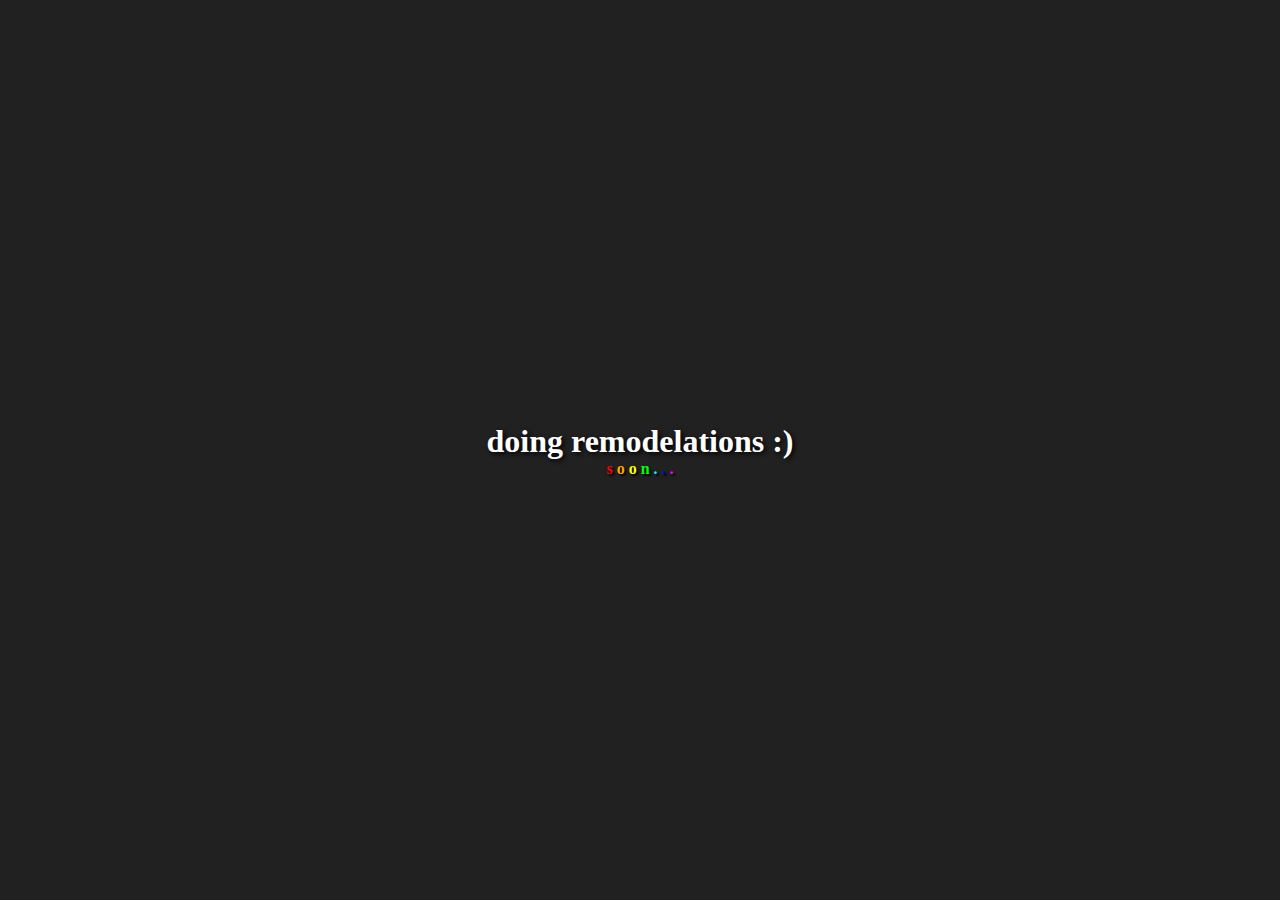
<file: drindex.html>
<!DOCTYPE html>
<html>

    <head>

        <title>Pabble</title>

        <!-- <link rel="stylesheet" href="css/style.css"> -->
        <link rel="shortcut icon" href="img/favicon.ico" type="image/x-icon">

        <meta charset="UTF-8">
        <meta name="viewport" content="width=device-width, initial-scale=1.0">
        <meta name="author" content="Pabble">
        <meta name="description" content="coming soon :)">
        <meta name="keywords" content="pabble, coming, soon, comingsoon, magohole, magohole4">

        <style>
        /* css goes here */
        * {
            margin: 0;
            padding: 0;
        }
        body {
            background-color: #212121;
        }

        .wrapper{
            color: #fff;
            font-family: "Noto Sans";
            text-align: center;

            position: absolute;
            left: 50%;
            top: 50%;
            transform: translateX(-50%) translateY(-50%);
        }

        .sub {
            text-shadow: 2px 2px 2px black;
            font-weight: bold;
        }

        .main {
            text-shadow: 2px 2px 5px black;
        }

        #s {
            color: #ff0000;
        }
        #o1 {
            color: #ffa500;
        }
        #o2 {
            color: #ffff00;
        }
        #n {
            color: #00ff00;
        }
        #p1 {
            color: #00ffff;
        }
        #p2 {
            color: #0000ff;
        }
        #p3 {
            color: #ff00ff;
        }

        ::selection {
            color: magenta;
            background: #ffaaff;
        }
        ::-moz-selection {
            color: magenta;
            background: #ffaaff;
        }

        </style>

    </head>

    <body>
        <div class="wrapper">
            <h1 class="main">doing remodelations :)</h1>
            <div class="sub">
                <span id="s">s</span>
                <span id="o1">o</span>
                <span id="o2">o</span>
                <span id="n">n</span>
                <span id="p1">.</span>
                <span id="p2">.</span>
                <span id="p3">.</span>
            </div>
        </div>
    </body>

</html>
</file>
<file: css/style.css>
body{
    background-color: #212121;
    color: #ffffff;

    margin: 0; padding: 0;

    overflow: hidden;
}

#center{
    position: absolute;
    left: 50%;
    top: 50%;
    transform: translateX(-50%) translateY(-50%);
    
    display: -webkit-box;
    display: -moz-box;
    display: -ms-flexbox;
    display: -webkit-flex;
    display: flex;
    align-items: center;
    justify-content: center;
    flex-direction: column;
}

#comingsoon{
    font-family: sans-serif;
    font-size: 3vw;
    letter-spacing: 0.25vw;
    font-weight: bold;
}

#fake{
    font-size: 10vw;
    font-family: sans-serif;
    margin-left: 0.5vw;

    opacity: 0;
}

#timer{
    font-family: monospace;
    font-weight: bold;

    font-size: 3.5vw;
}

#pabble{
    font-family: sans-serif;
    font-size: 10vw;
}

#r{
    position: absolute;
    left: 50%;
    top: 50%;
    transform: translateX(-50%) translateY(-55%);

    color: #FF0000;
    mix-blend-mode: difference;
}
#g{
    position: absolute;
    left: 50%;
    top: 50%;
    transform: translateX(-50%) translateY(-55%);

    color: #00FF00;
    mix-blend-mode: difference;
}
#b{
    position: absolute;
    left: 50%;
    top: 50%;
    transform: translateX(-50%) translateY(-55%);

    color: #0000FF;
    mix-blend-mode: difference;
}

#comingsoon, #r, #g, #b, #timer{
    text-shadow: .2vw .2vw .1vw black;
}

#canvas{
    margin: 0; padding: 0;
}


::selection {
    color: white;
    background: magenta;
}
::-moz-selection {
    color: white;
    background: magenta;
}
</file>
